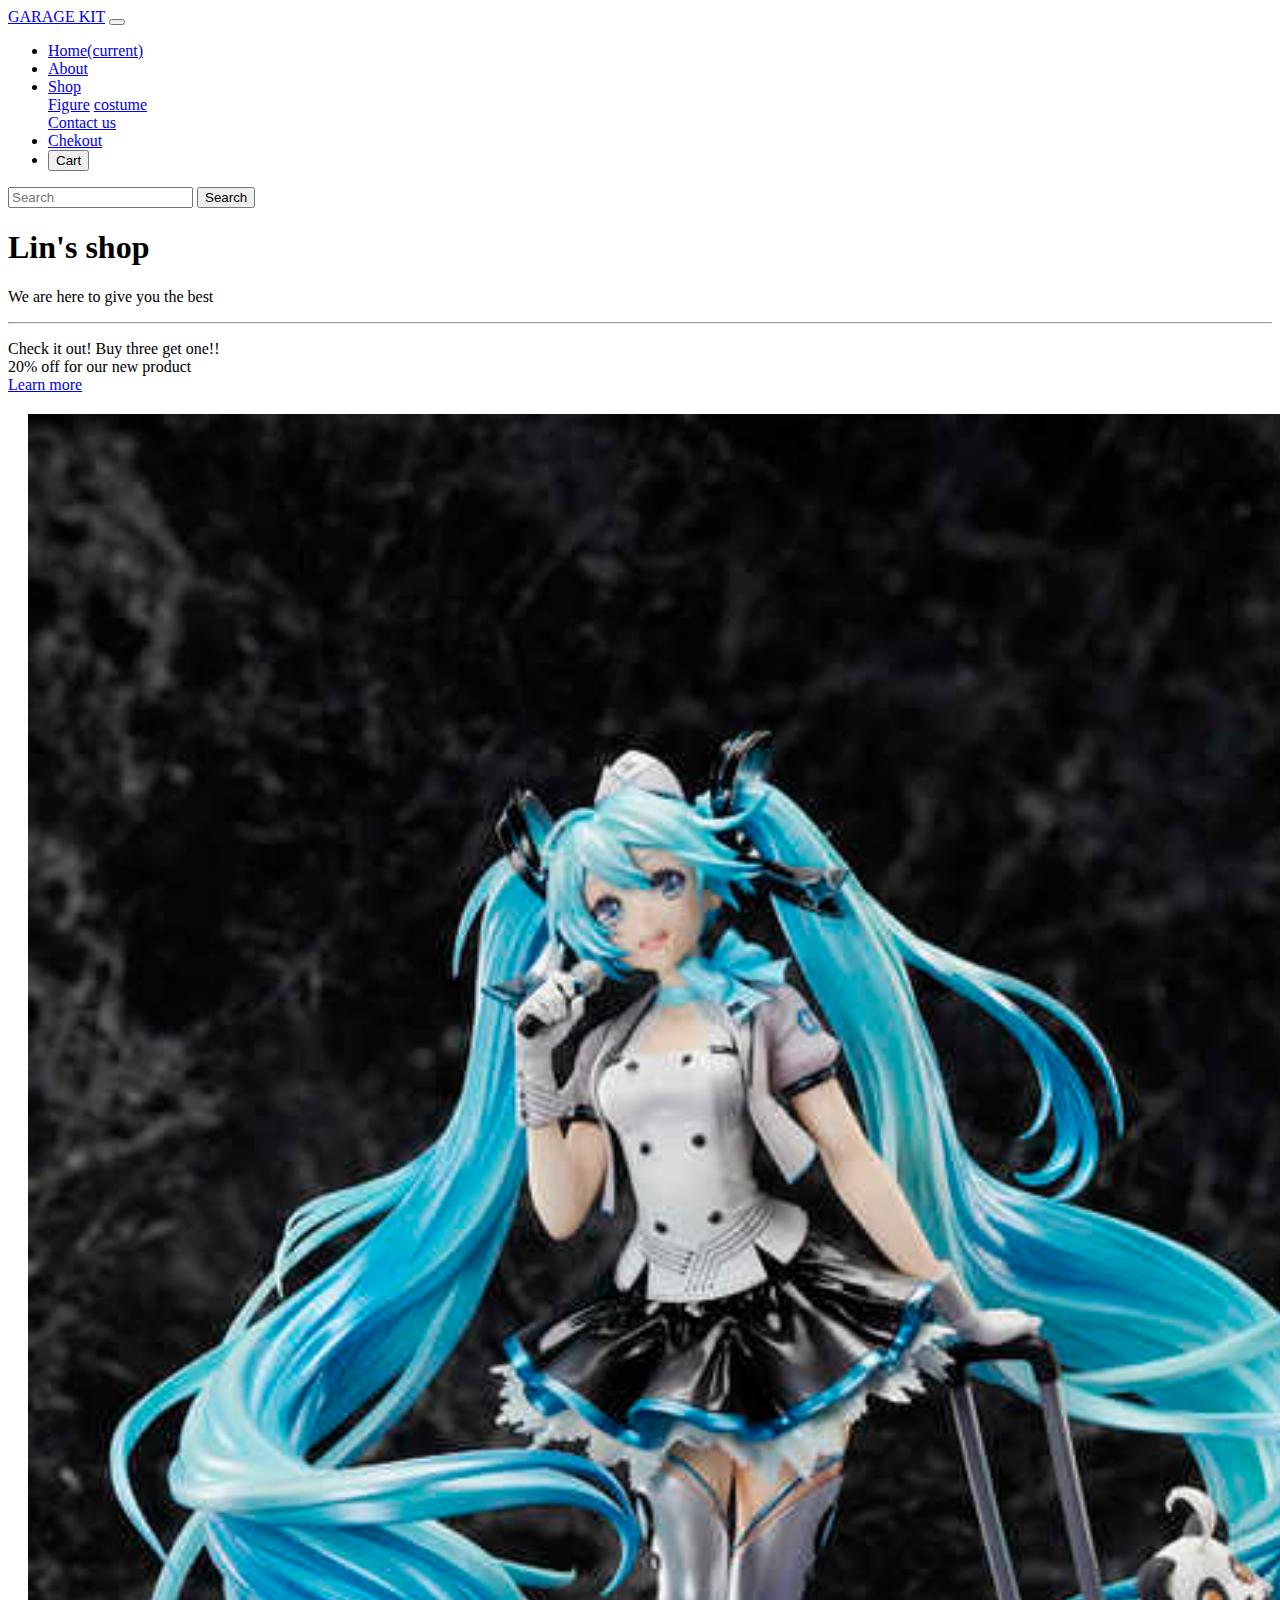
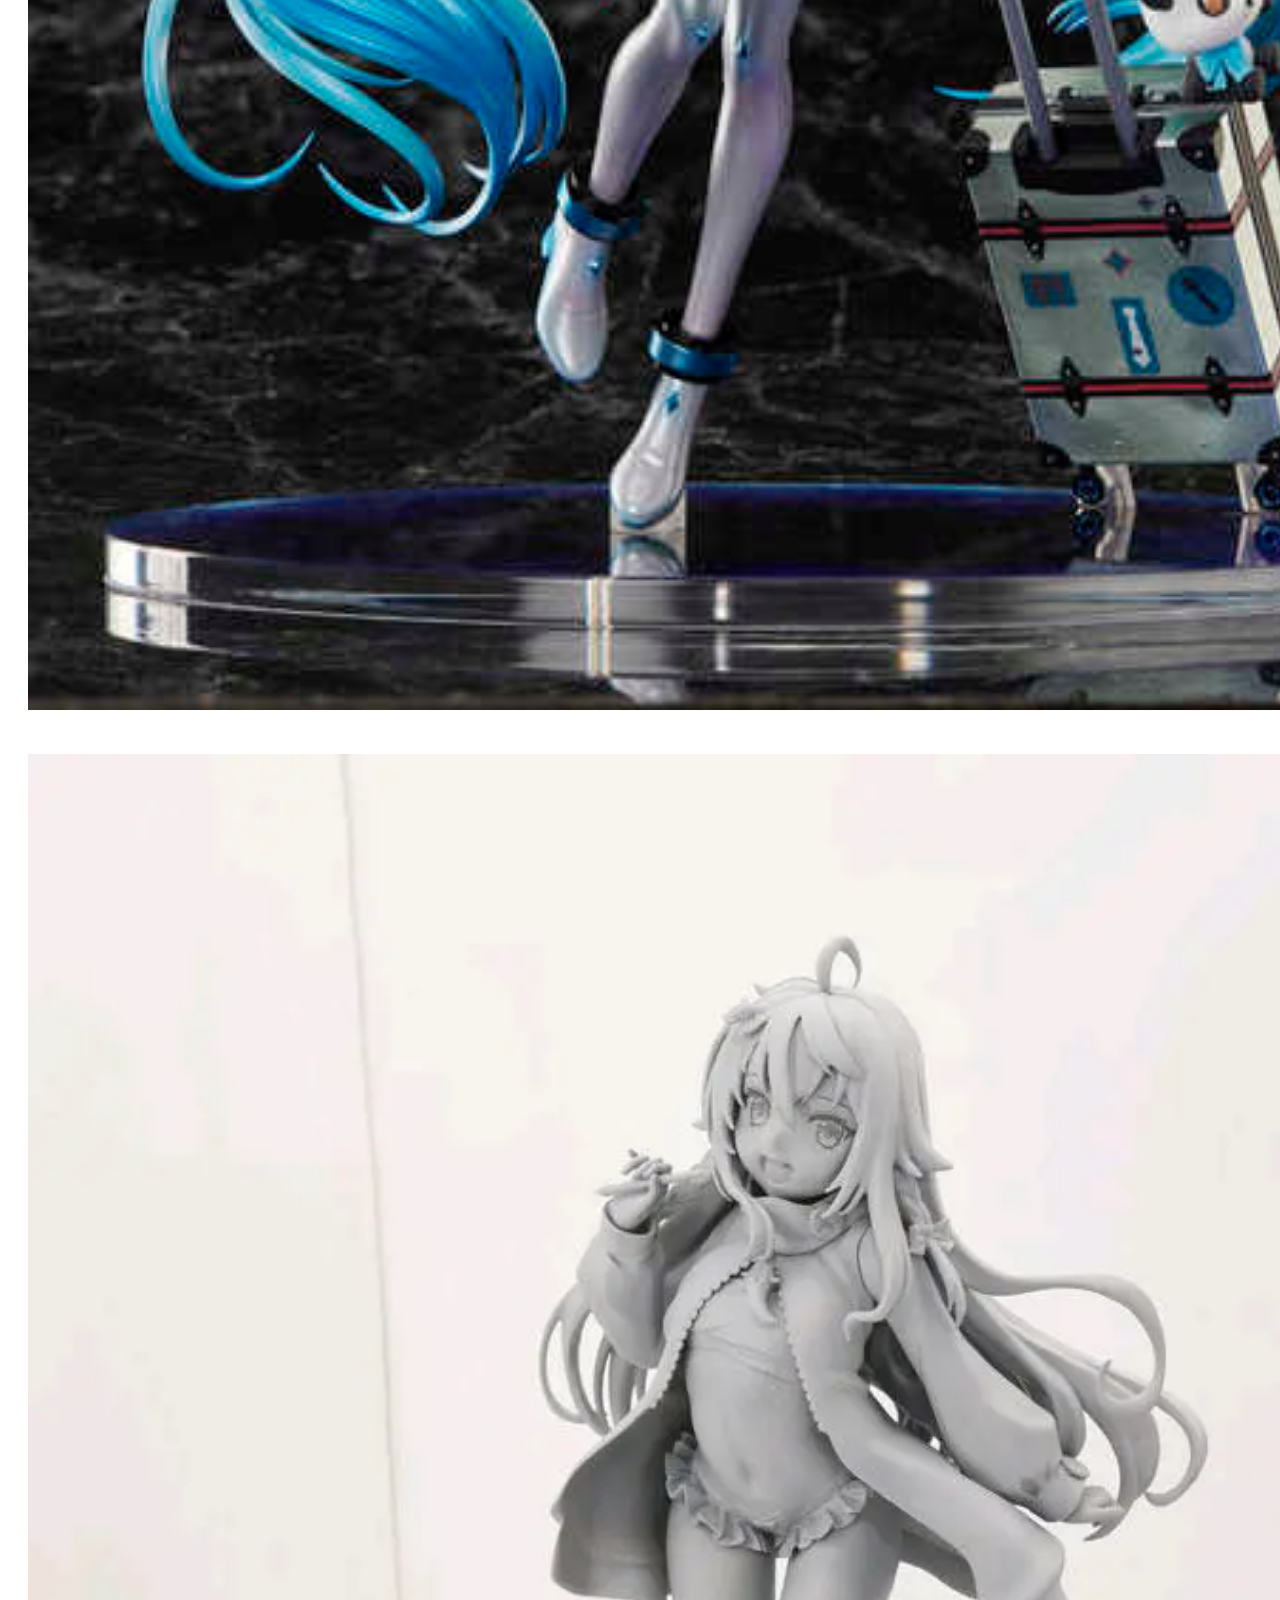
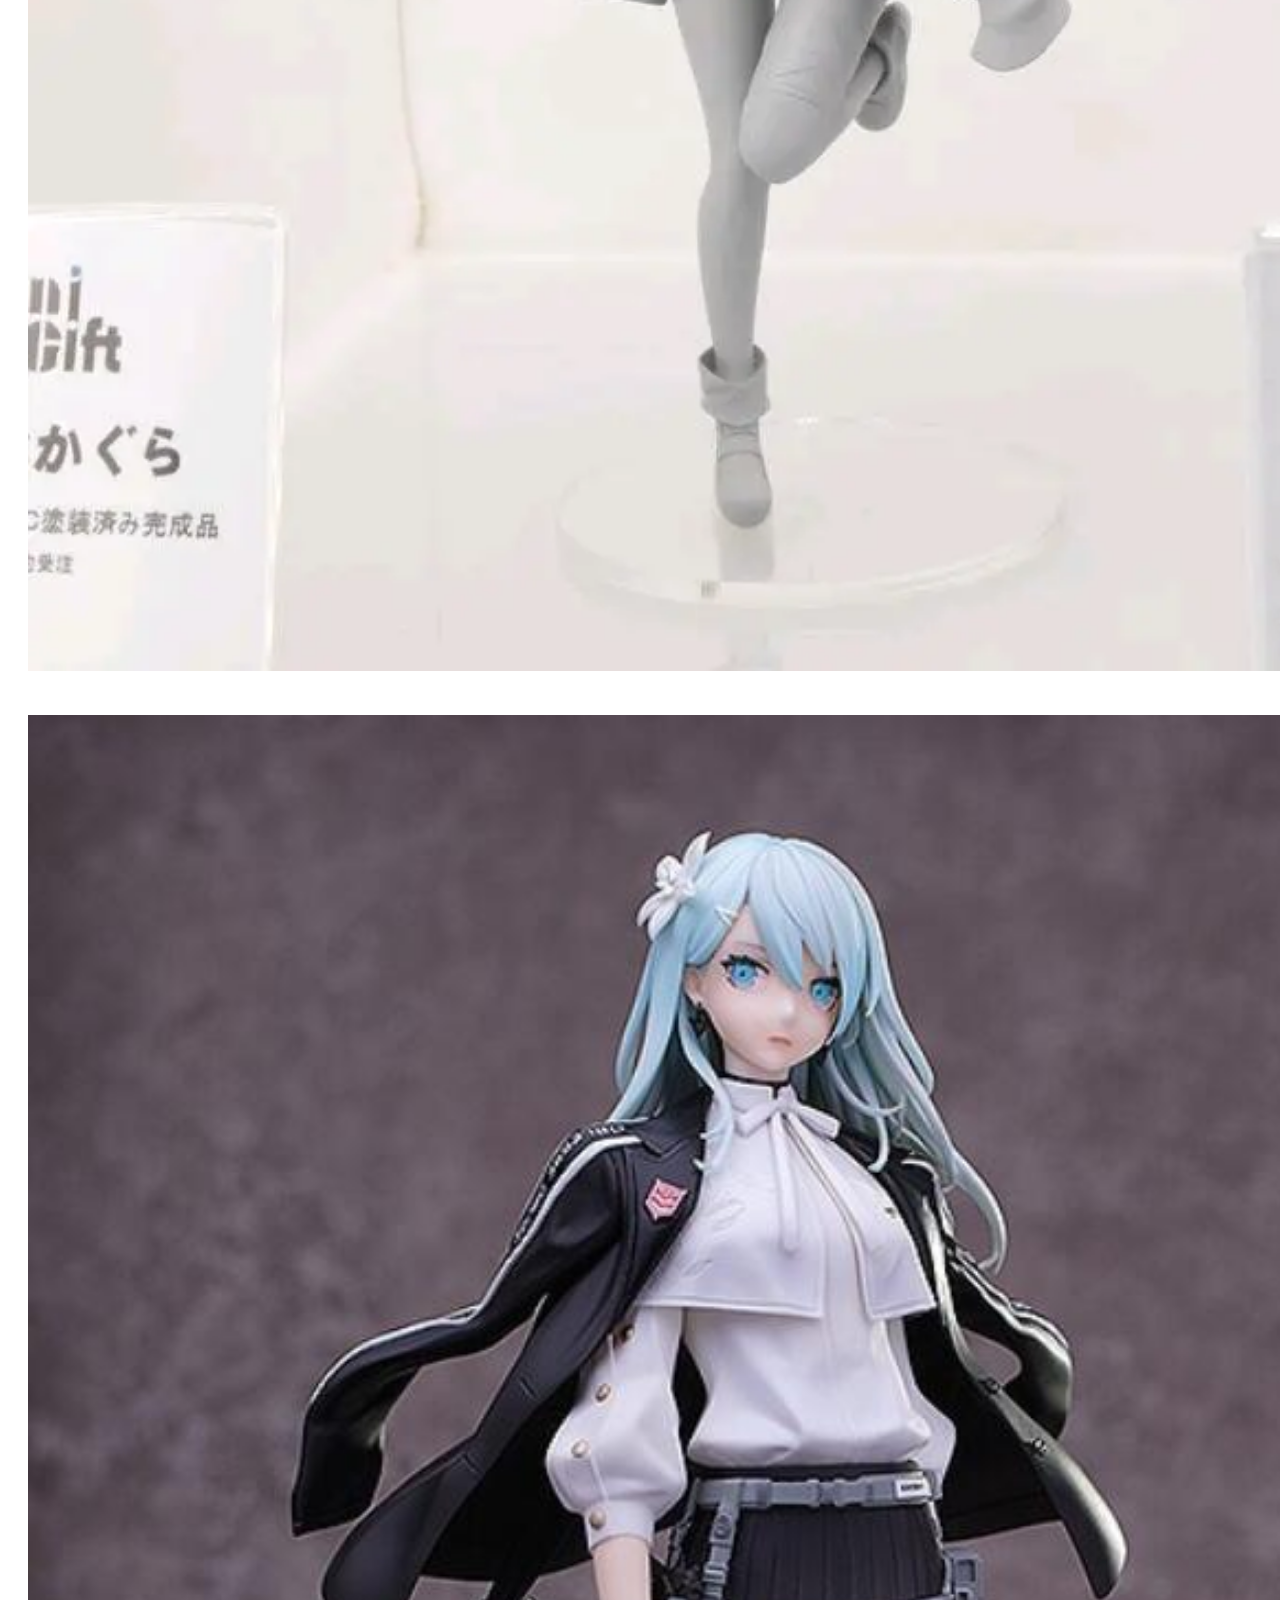
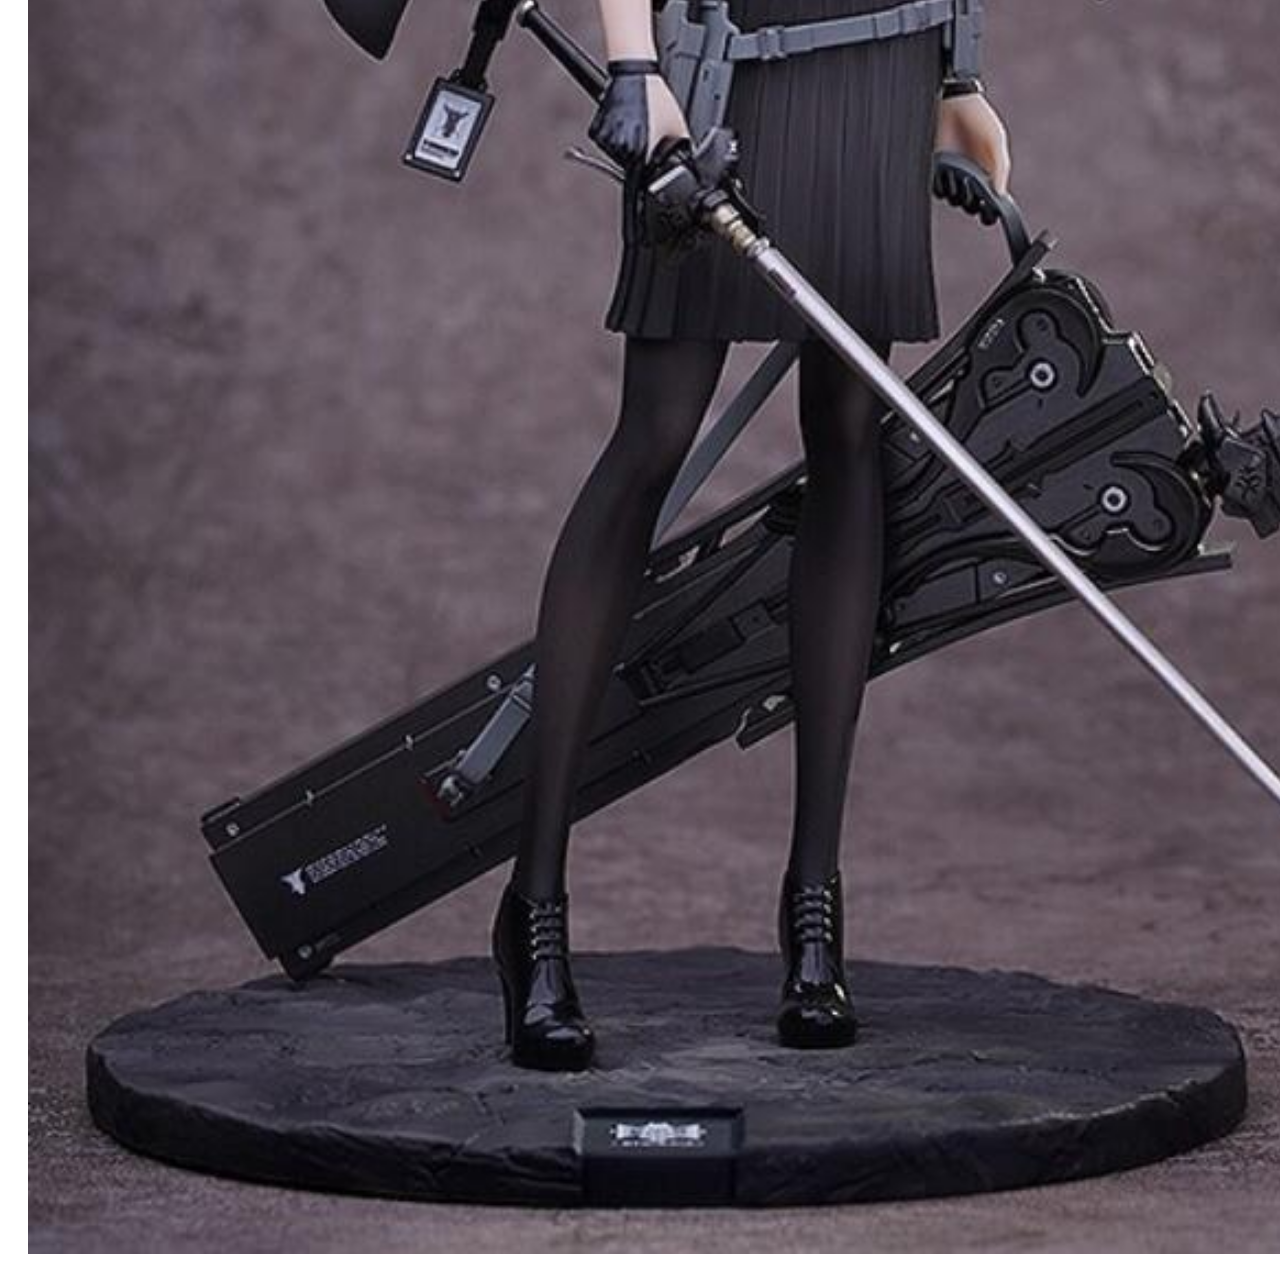
<file: index.html>
<!doctype html>
<html lang="en">
  <head>
    <!-- Required meta tags -->
    <meta charset="utf-8">
    <meta name="viewport" content="width=device-width, initial-scale=1, shrink-to-fit=no">

    <!-- Bootstrap CSS -->
    <link rel="stylesheet" href="https://cdn.jsdelivr.net/npm/bootstrap@4.6.0/dist/css/bootstrap.min.css" integrity="sha384-B0vP5xmATw1+K9KRQjQERJvTumQW0nPEzvF6L/Z6nronJ3oUOFUFpCjEUQouq2+l" crossorigin="anonymous">
    <link rel="stylesheet" href="css/style.css">
     
    <title>Project2</title>
  </head>
  <body>
     
    <nav class="navbar navbar-expand-lg navbar-dark bg-dark">
        <a class="navbar-brand" href="#">GARAGE KIT</a>
        <button class="navbar-toggler" type="button" data-toggle="collapse" data-target="#navbarSupportedContent" aria-controls="navbarSupportedContent" aria-expanded="false" aria-label="Toggle navigation">
          <span class="navbar-toggler-icon"></span>
        </button>
      
        <div class="collapse navbar-collapse" id="navbarSupportedContent">
          <ul class="navbar-nav mr-auto">
            <li class="nav-item active">
              <a class="nav-link" href="#">Home<span class="sr-only">(current)</span></a>
            </li>
            <li class="nav-item">
              <a class="nav-link" href="/about.html">About</a>
            </li>
            <li class="nav-item dropdown">
              <a class="nav-link dropdown-toggle" href="/shop.html" id="navbarDropdown" role="button" data-toggle="dropdown" aria-haspopup="true" aria-expanded="false">
                Shop
              </a>
              <div class="dropdown-menu" aria-labelledby="navbarDropdown">
                <a class="dropdown-item" href="/shop.html">Figure</a>
                <a class="dropdown-item" href="/shop.html">costume</a>
                
                <div class="dropdown-divider"></div>
                <a class="dropdown-item" href="#">Contact us</a>
              </div>
            </li>
      

            <li class="nav-item">
                <a class="nav-link" href="/checkout.html">Chekout</a>
              </li>

              <li class="nav-item">
                <button type="button" class="btn btn-danger">Cart</button>
            </li>
          </ul>
          <form class="form-inline my-2 my-lg-0">
            <input class="form-control mr-sm-2" type="search" placeholder="Search" aria-label="Search">
            <button class="btn btn-outline-success my-2 my-sm-0" type="submit">Search</button>
          </form>
        </div>
      </nav>


      <div class="jumbotron">
        <h1 class="display">Lin's shop</h1>
        <p class="lead">We are here to give you the best</p>
        <hr class="my-4">
        <p></p>
        <div class="alert alert-danger" role="alert">
          Check it out! Buy three get one!!
          </div>

          <div class="alert alert-success" role="alert">
            20% off for our new product
            </div>
        <a class="btn btn-primary btn-lg" href="#" role="button">Learn more</a>
        
        
      </div> 

      <div class="container">
        <div class="row">
          <div class="col-lg-4">
            <img src="/figure/miku.jpg" alt="miku">
          </div>
          <div class="col-lg-4">
            <img src="/figure/nana.webp" alt="nana">
          </div>
          <div class="col-lg-4">
            <img src="/figure/sword.jpg" alt="sword">
          </div>
        </div>
      </div>

    
    
     


    <!-- Optional JavaScript; choose one of the two! -->

    <!-- Option 1: jQuery and Bootstrap Bundle (includes Popper) -->
    <script src="https://code.jquery.com/jquery-3.5.1.slim.min.js" integrity="sha384-DfXdz2htPH0lsSSs5nCTpuj/zy4C+OGpamoFVy38MVBnE+IbbVYUew+OrCXaRkfj" crossorigin="anonymous"></script>
    <script src="https://cdn.jsdelivr.net/npm/bootstrap@4.6.0/dist/js/bootstrap.bundle.min.js" integrity="sha384-Piv4xVNRyMGpqkS2by6br4gNJ7DXjqk09RmUpJ8jgGtD7zP9yug3goQfGII0yAns" crossorigin="anonymous"></script>

    <!-- Option 2: Separate Popper and Bootstrap JS -->
    <!--
    <script src="https://code.jquery.com/jquery-3.5.1.slim.min.js" integrity="sha384-DfXdz2htPH0lsSSs5nCTpuj/zy4C+OGpamoFVy38MVBnE+IbbVYUew+OrCXaRkfj" crossorigin="anonymous"></script>
    <script src="https://cdn.jsdelivr.net/npm/popper.js@1.16.1/dist/umd/popper.min.js" integrity="sha384-9/reFTGAW83EW2RDu2S0VKaIzap3H66lZH81PoYlFhbGU+6BZp6G7niu735Sk7lN" crossorigin="anonymous"></script>
    <script src="https://cdn.jsdelivr.net/npm/bootstrap@4.6.0/dist/js/bootstrap.min.js" integrity="sha384-+YQ4JLhjyBLPDQt//I+STsc9iw4uQqACwlvpslubQzn4u2UU2UFM80nGisd026JF" crossorigin="anonymous"></script>
    -->
  </body>
</html>
</file>
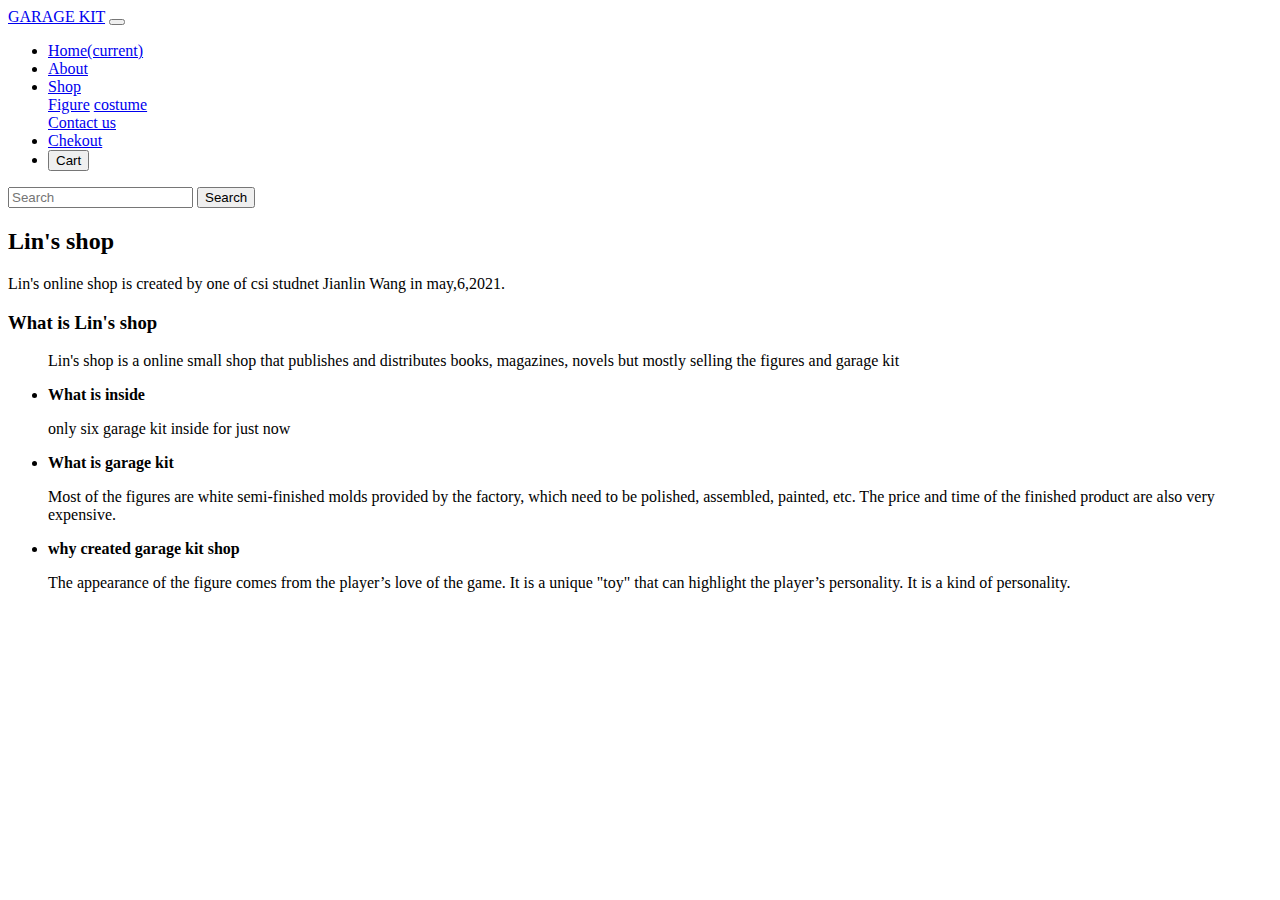
<file: about.html>
<!doctype html>
<html lang="en">
  <head>
    <!-- Required meta tags -->
    <meta charset="utf-8">
    <meta name="viewport" content="width=device-width, initial-scale=1, shrink-to-fit=no">

    <!-- Bootstrap CSS -->
    <link rel="stylesheet" href="https://cdn.jsdelivr.net/npm/bootstrap@4.6.0/dist/css/bootstrap.min.css" integrity="sha384-B0vP5xmATw1+K9KRQjQERJvTumQW0nPEzvF6L/Z6nronJ3oUOFUFpCjEUQouq2+l" crossorigin="anonymous">
    <link rel="stylesheet" href="css/style.css">
     
    <title>Project2</title>
  </head>
  <body>
     
    <nav class="navbar navbar-expand-lg navbar-dark bg-dark">
      <a class="navbar-brand" href="#">GARAGE KIT</a>
      <button class="navbar-toggler" type="button" data-toggle="collapse" data-target="#navbarSupportedContent" aria-controls="navbarSupportedContent" aria-expanded="false" aria-label="Toggle navigation">
        <span class="navbar-toggler-icon"></span>
      </button>
    
      <div class="collapse navbar-collapse" id="navbarSupportedContent">
        <ul class="navbar-nav mr-auto">
          <li class="nav-item active">
            <a class="nav-link" href="index.html">Home<span class="sr-only">(current)</span></a>
          </li>
          <li class="nav-item">
            <a class="nav-link" href="#">About</a>
          </li>
          <li class="nav-item dropdown">
            <a class="nav-link dropdown-toggle" href="/shop.html" id="navbarDropdown" role="button" data-toggle="dropdown" aria-haspopup="true" aria-expanded="false">
              Shop
            </a>
            <div class="dropdown-menu" aria-labelledby="navbarDropdown">
              <a class="dropdown-item" href="/shop.html">Figure</a>
              <a class="dropdown-item" href="/shop.html">costume</a>
              
              <div class="dropdown-divider"></div>
              <a class="dropdown-item" href="#">Contact us</a>
            </div>
          </li>
    

          <li class="nav-item">
              <a class="nav-link" href="/checkout.html">Chekout</a>
            </li>

            <li class="nav-item">
              <button type="button" class="btn btn-danger">Cart</button>
          </li>
        </ul>
        <form class="form-inline my-2 my-lg-0">
          <input class="form-control mr-sm-2" type="search" placeholder="Search" aria-label="Search">
          <button class="btn btn-outline-success my-2 my-sm-0" type="submit">Search</button>
        </form>
      </div>
    </nav>

      <h2>Lin's shop</h2>
      <p>
          Lin's online shop is created by one of csi studnet Jianlin Wang in may,6,2021. 
      </p>
  
  
     <h3>What is Lin's shop </h3>   
      <ul>
        <p>Lin's shop is a online small shop that publishes and distributes books, magazines, novels but mostly selling the figures and garage kit </p>
      
       <li><strong>What is inside</strong></li>
       <p>only six garage kit inside for just now</p>

       <li><strong>What is garage kit</strong></li>
       <p>Most of the figures are white semi-finished molds provided by the factory, which need to be polished, assembled, painted, etc. The price and time of the finished product are also very expensive.</p>

       <li><strong>why created garage kit shop</strong></li>
       <p>The appearance of the figure comes from the player’s love of the game. It is a unique "toy" that can highlight the player’s personality. It is a kind of personality.</p>
       </ul>


  <!-- Optional JavaScript; choose one of the two! -->

    <!-- Option 1: jQuery and Bootstrap Bundle (includes Popper) -->
    <script src="https://code.jquery.com/jquery-3.5.1.slim.min.js" integrity="sha384-DfXdz2htPH0lsSSs5nCTpuj/zy4C+OGpamoFVy38MVBnE+IbbVYUew+OrCXaRkfj" crossorigin="anonymous"></script>
    <script src="https://cdn.jsdelivr.net/npm/bootstrap@4.6.0/dist/js/bootstrap.bundle.min.js" integrity="sha384-Piv4xVNRyMGpqkS2by6br4gNJ7DXjqk09RmUpJ8jgGtD7zP9yug3goQfGII0yAns" crossorigin="anonymous"></script>

    <!-- Option 2: Separate Popper and Bootstrap JS -->
    <!--
    <script src="https://code.jquery.com/jquery-3.5.1.slim.min.js" integrity="sha384-DfXdz2htPH0lsSSs5nCTpuj/zy4C+OGpamoFVy38MVBnE+IbbVYUew+OrCXaRkfj" crossorigin="anonymous"></script>
    <script src="https://cdn.jsdelivr.net/npm/popper.js@1.16.1/dist/umd/popper.min.js" integrity="sha384-9/reFTGAW83EW2RDu2S0VKaIzap3H66lZH81PoYlFhbGU+6BZp6G7niu735Sk7lN" crossorigin="anonymous"></script>
    <script src="https://cdn.jsdelivr.net/npm/bootstrap@4.6.0/dist/js/bootstrap.min.js" integrity="sha384-+YQ4JLhjyBLPDQt//I+STsc9iw4uQqACwlvpslubQzn4u2UU2UFM80nGisd026JF" crossorigin="anonymous"></script>
    -->
  </body>
</html>
</file>
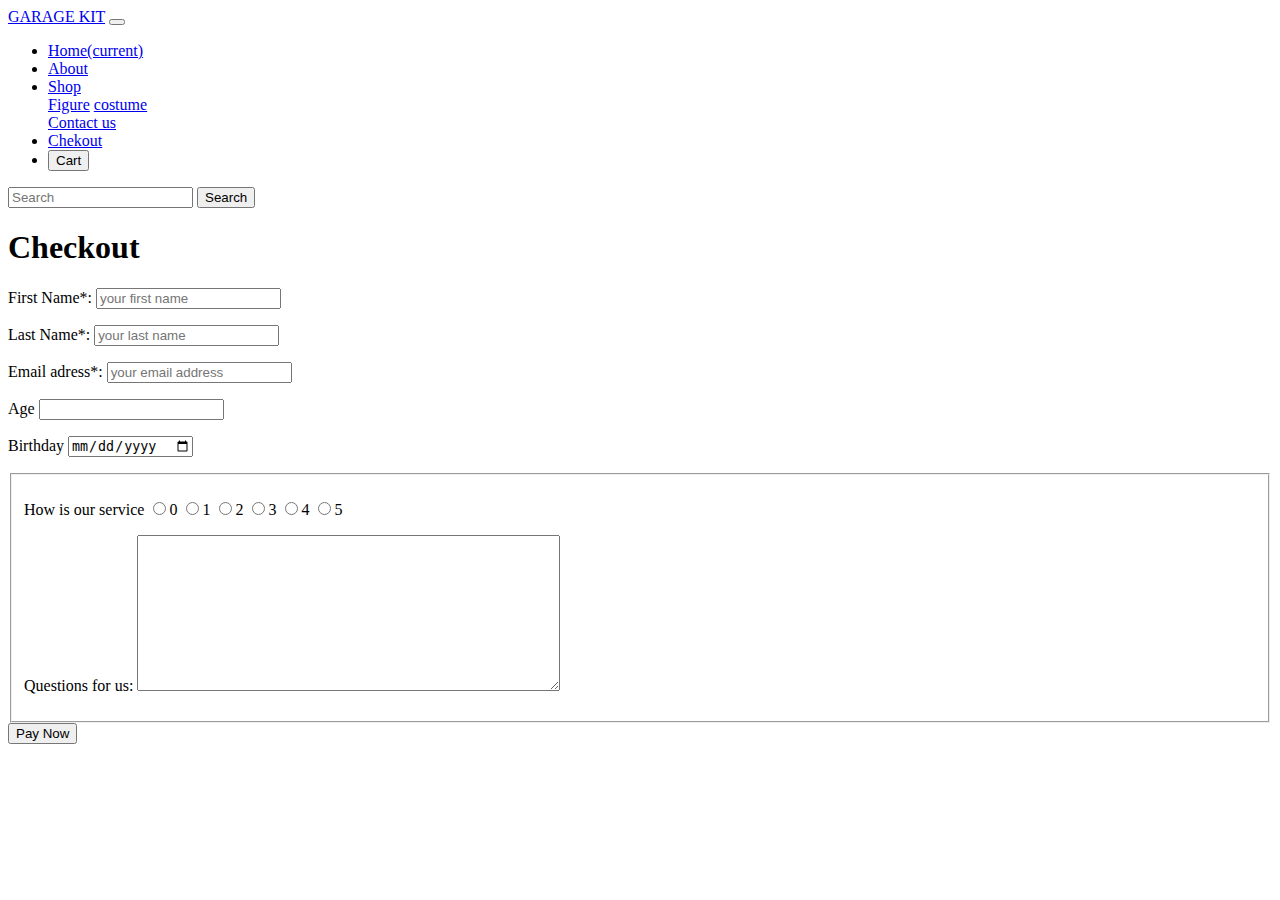
<file: checkout.html>
<!doctype html>
<html lang="en">
  <head>
    <!-- Required meta tags -->
    <meta charset="utf-8">
    <meta name="viewport" content="width=device-width, initial-scale=1, shrink-to-fit=no">

    <!-- Bootstrap CSS -->
    <link rel="stylesheet" href="https://cdn.jsdelivr.net/npm/bootstrap@4.6.0/dist/css/bootstrap.min.css" integrity="sha384-B0vP5xmATw1+K9KRQjQERJvTumQW0nPEzvF6L/Z6nronJ3oUOFUFpCjEUQouq2+l" crossorigin="anonymous">
    <link rel="stylesheet" href="css/style.css">
     
    <title>Project2</title>
  </head>
  <body>
     
    <nav class="navbar navbar-expand-lg navbar-dark bg-dark">
        <a class="navbar-brand" href="#">GARAGE KIT</a>
        <button class="navbar-toggler" type="button" data-toggle="collapse" data-target="#navbarSupportedContent" aria-controls="navbarSupportedContent" aria-expanded="false" aria-label="Toggle navigation">
          <span class="navbar-toggler-icon"></span>
        </button>
      
        <div class="collapse navbar-collapse" id="navbarSupportedContent">
          <ul class="navbar-nav mr-auto">
            <li class="nav-item active">
              <a class="nav-link" href="index.html">Home<span class="sr-only">(current)</span></a>
            </li>
            <li class="nav-item">
              <a class="nav-link" href="/about.html">About</a>
            </li>
            <li class="nav-item dropdown">
              <a class="nav-link dropdown-toggle" href="/shop.html" id="navbarDropdown" role="button" data-toggle="dropdown" aria-haspopup="true" aria-expanded="false">
                Shop
              </a>
              <div class="dropdown-menu" aria-labelledby="navbarDropdown">
                <a class="dropdown-item" href="/shop.html">Figure</a>
                <a class="dropdown-item" href="/shop.html">costume</a>
                
                <div class="dropdown-divider"></div>
                <a class="dropdown-item" href="/shop.html">Contact us</a>
              </div>
            </li>
        

            <li class="nav-item">
                <a class="nav-link" href="#">Chekout</a>
              </li>
              <li class="nav-item">
                <button type="button" class="btn btn-danger">Cart</button>
            </li>
          </ul>
          <form class="form-inline my-2 my-lg-0">
            <input class="form-control mr-sm-2" type="search" placeholder="Search" aria-label="Search">
            <button class="btn btn-outline-success my-2 my-sm-0" type="submit">Search</button>
          </form>
        </div>
      </nav>


        <h1>Checkout</h1>
      <form method="GET">
        <label for="firstName">First Name*:</label>
         <input type="text" name="firstName" id="firstName" required placeholder="your first name"> 

         <p>
         <label for="lastName">Last Name*:</label>
         <input type="text" name="lastName" id="lastName" required placeholder="your last name">
        </p>

        <p>
         <label for="email">Email adress*:</label>
         <input id="email" name="email" type="email" required placeholder="your email address">
        </p>

        <p>
            <lable for="age">Age</lable>
            <input id="age" name="age" type="number">
        </p>

        <p>
             <label for="birthday">Birthday</label>
             <input type="date" name="birthday" id="birthday">
        </p>


        <fieldset>
            <br>
            <label>How is our service</label>
            <input type="radio" name="0" id="0"><lable for="0">0</lable>
            <input type="radio" name="1" id="1"><lable for="1">1</lable>
            <input type="radio" name="2" id="2"><lable for="2">2</lable>
            <input type="radio" name="3" id="3"><lable for="3">3</lable>
            <input type="radio" name="4" id="4"><lable for="4">4</lable>
            <input type="radio" name="5" id="5"><lable for="5">5</lable>

            <p>
                <label for="question">Questions for us:</label>
                <textarea id="question" name="question" cols="50" rows="10"></textarea>
          </p>
          
        </fieldset>
        <button type="button" class="btn btn-danger">Pay Now</button>
      </form>
   




 <!-- Optional JavaScript; choose one of the two! -->

    <!-- Option 1: jQuery and Bootstrap Bundle (includes Popper) -->
    <script src="https://code.jquery.com/jquery-3.5.1.slim.min.js" integrity="sha384-DfXdz2htPH0lsSSs5nCTpuj/zy4C+OGpamoFVy38MVBnE+IbbVYUew+OrCXaRkfj" crossorigin="anonymous"></script>
    <script src="https://cdn.jsdelivr.net/npm/bootstrap@4.6.0/dist/js/bootstrap.bundle.min.js" integrity="sha384-Piv4xVNRyMGpqkS2by6br4gNJ7DXjqk09RmUpJ8jgGtD7zP9yug3goQfGII0yAns" crossorigin="anonymous"></script>

    <!-- Option 2: Separate Popper and Bootstrap JS -->
    <!--
    <script src="https://code.jquery.com/jquery-3.5.1.slim.min.js" integrity="sha384-DfXdz2htPH0lsSSs5nCTpuj/zy4C+OGpamoFVy38MVBnE+IbbVYUew+OrCXaRkfj" crossorigin="anonymous"></script>
    <script src="https://cdn.jsdelivr.net/npm/popper.js@1.16.1/dist/umd/popper.min.js" integrity="sha384-9/reFTGAW83EW2RDu2S0VKaIzap3H66lZH81PoYlFhbGU+6BZp6G7niu735Sk7lN" crossorigin="anonymous"></script>
    <script src="https://cdn.jsdelivr.net/npm/bootstrap@4.6.0/dist/js/bootstrap.min.js" integrity="sha384-+YQ4JLhjyBLPDQt//I+STsc9iw4uQqACwlvpslubQzn4u2UU2UFM80nGisd026JF" crossorigin="anonymous"></script>
    -->
  </body>
</html>
</file>
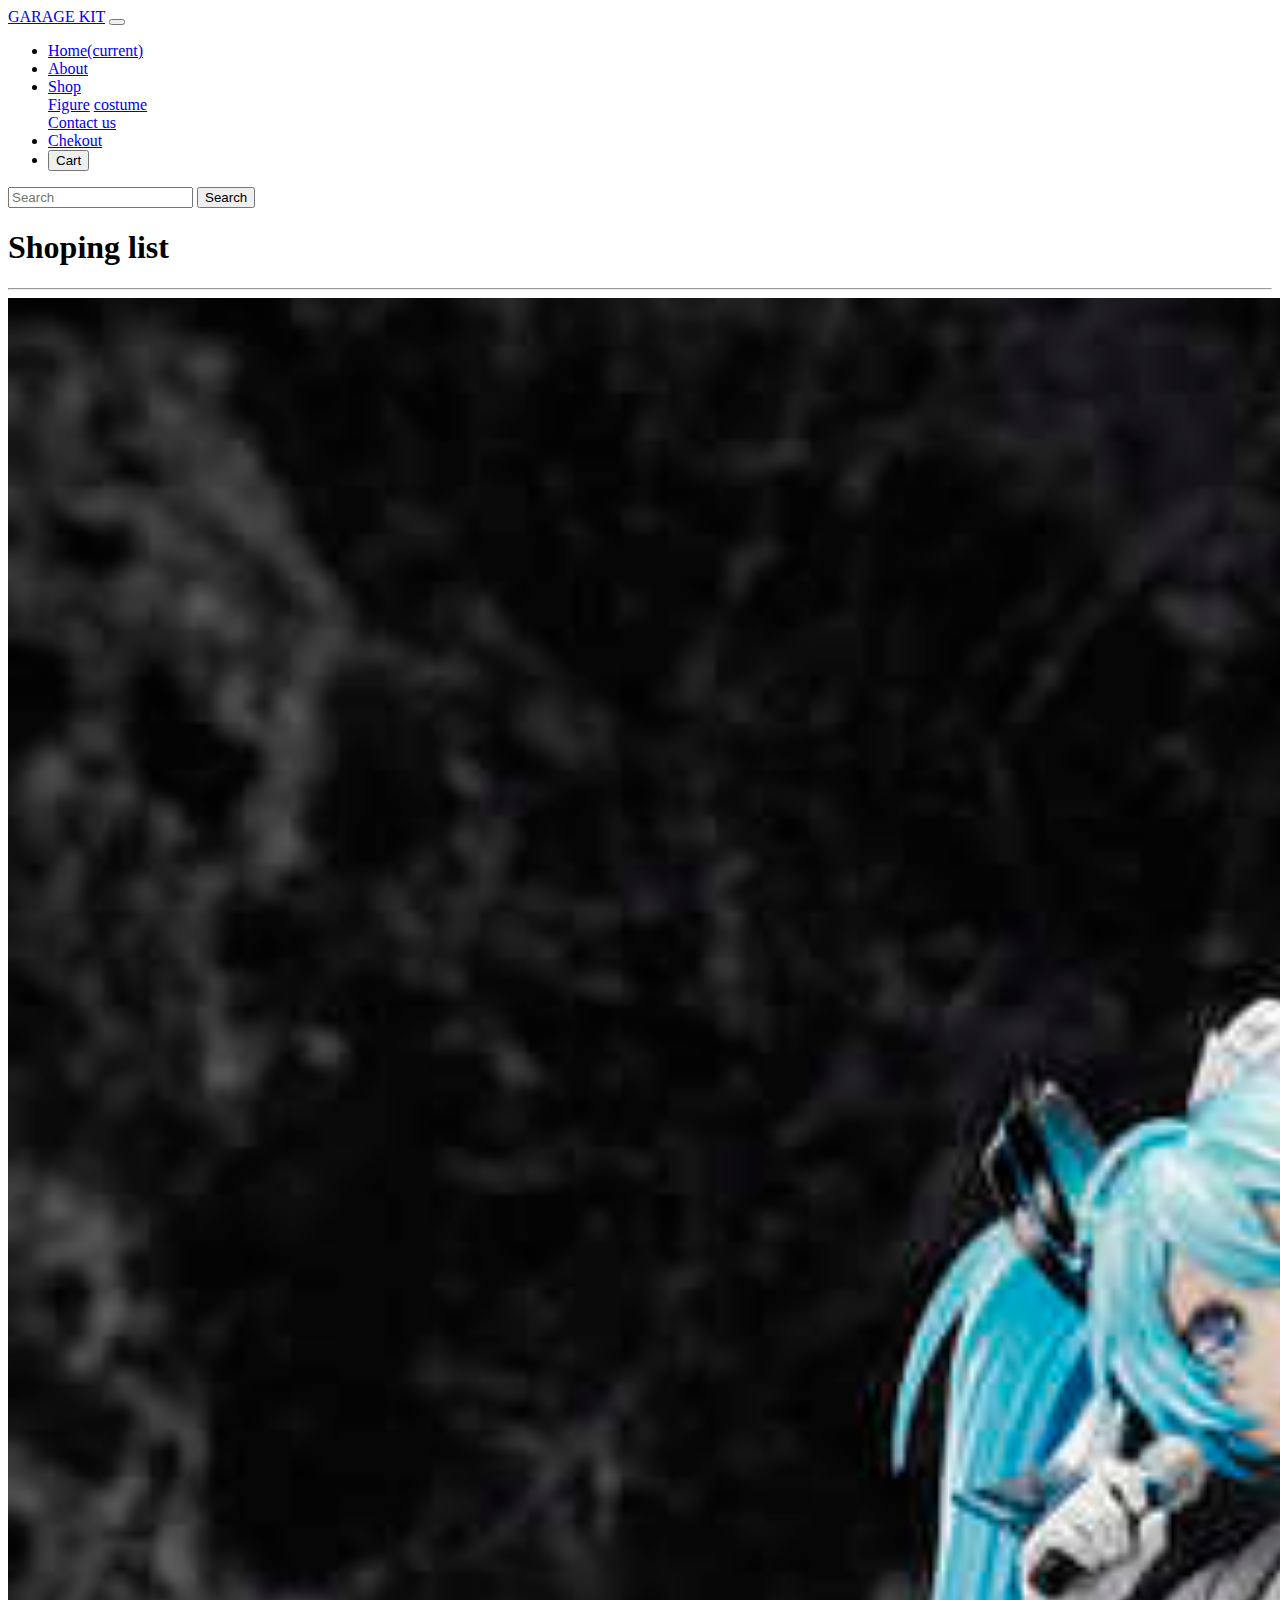
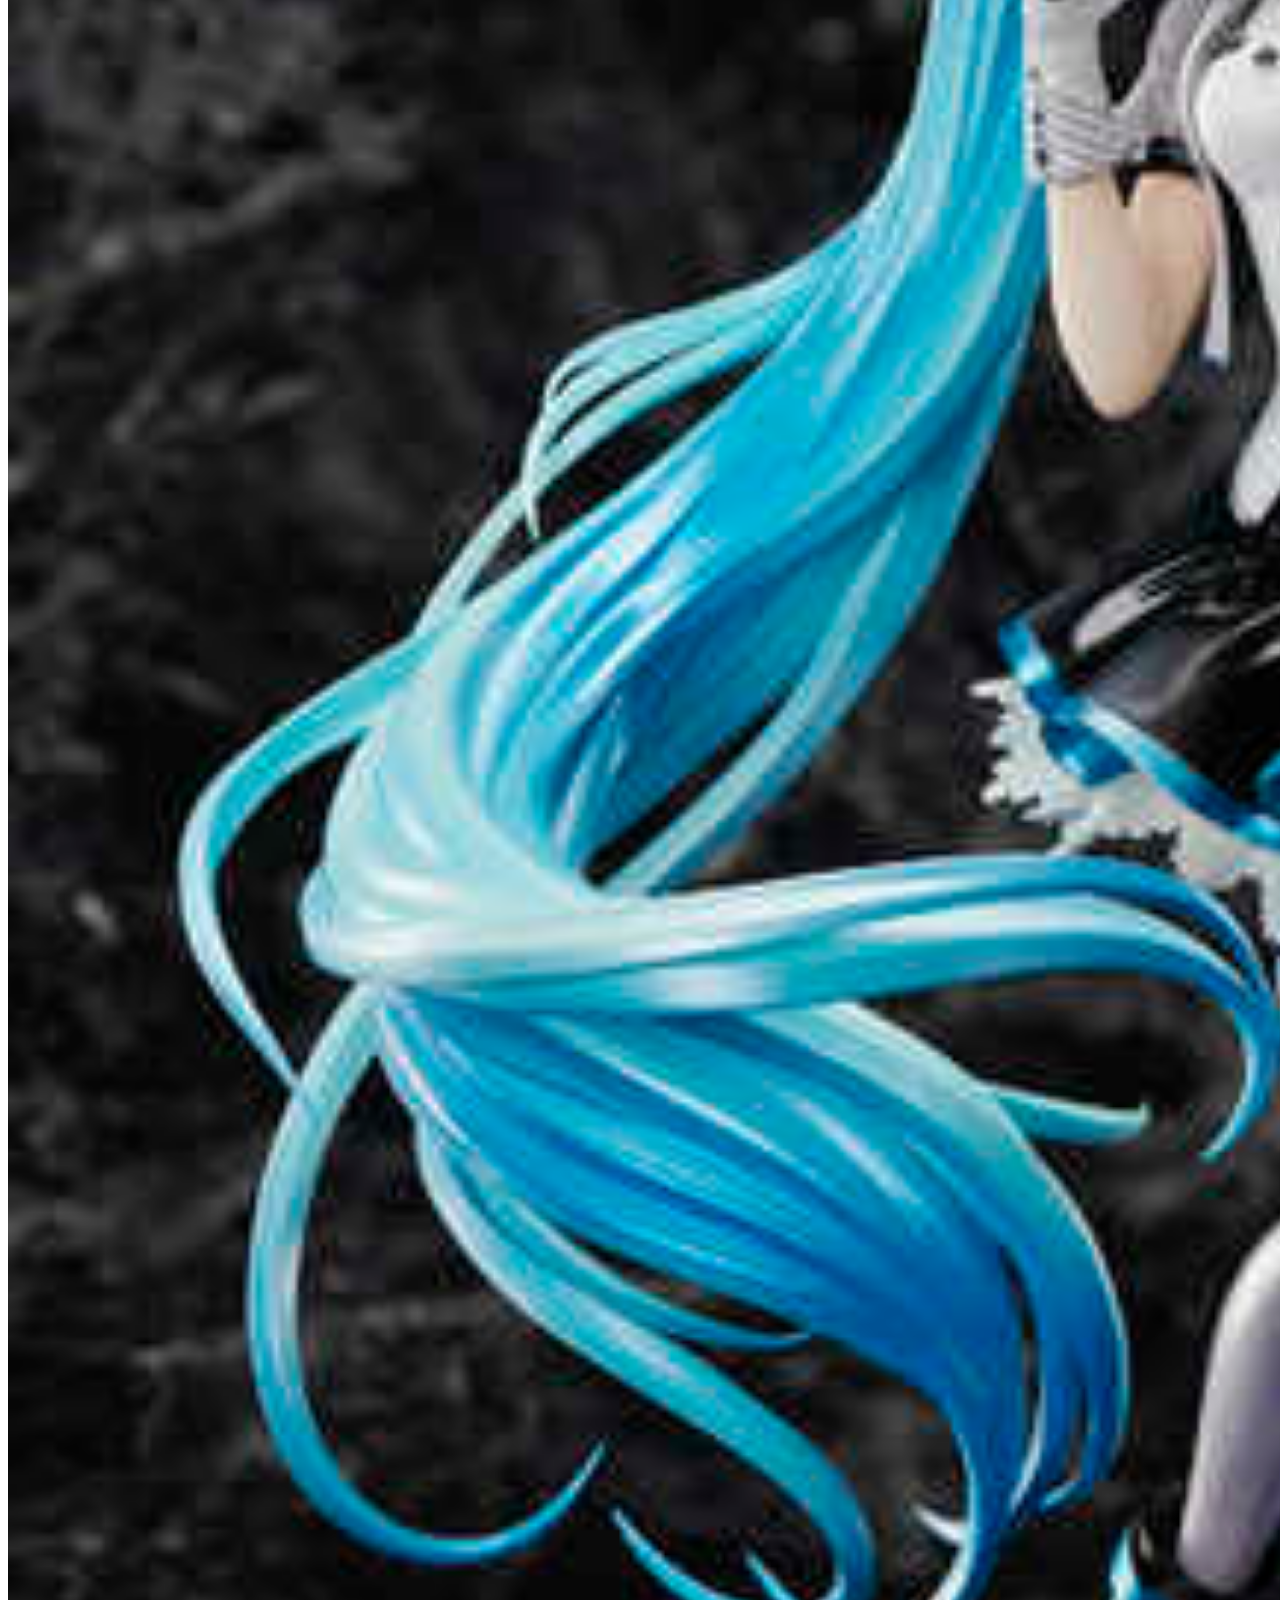
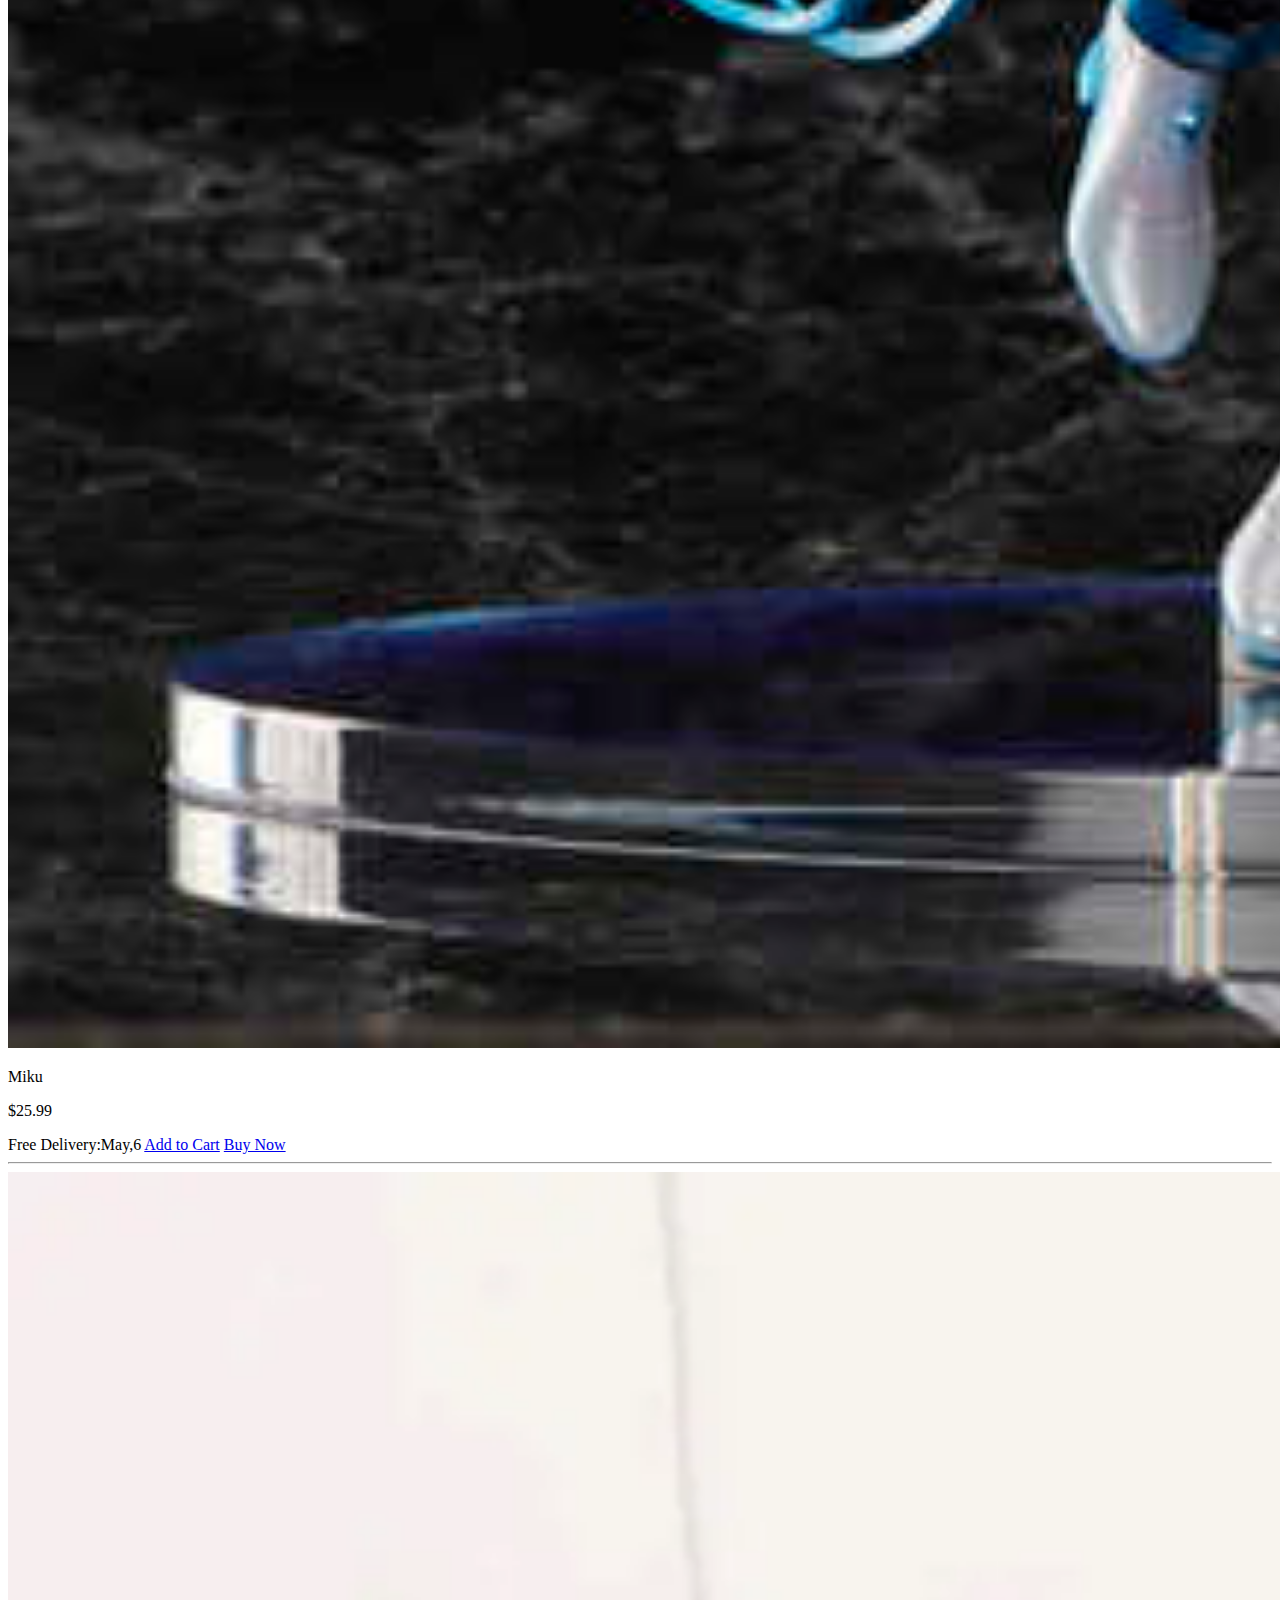
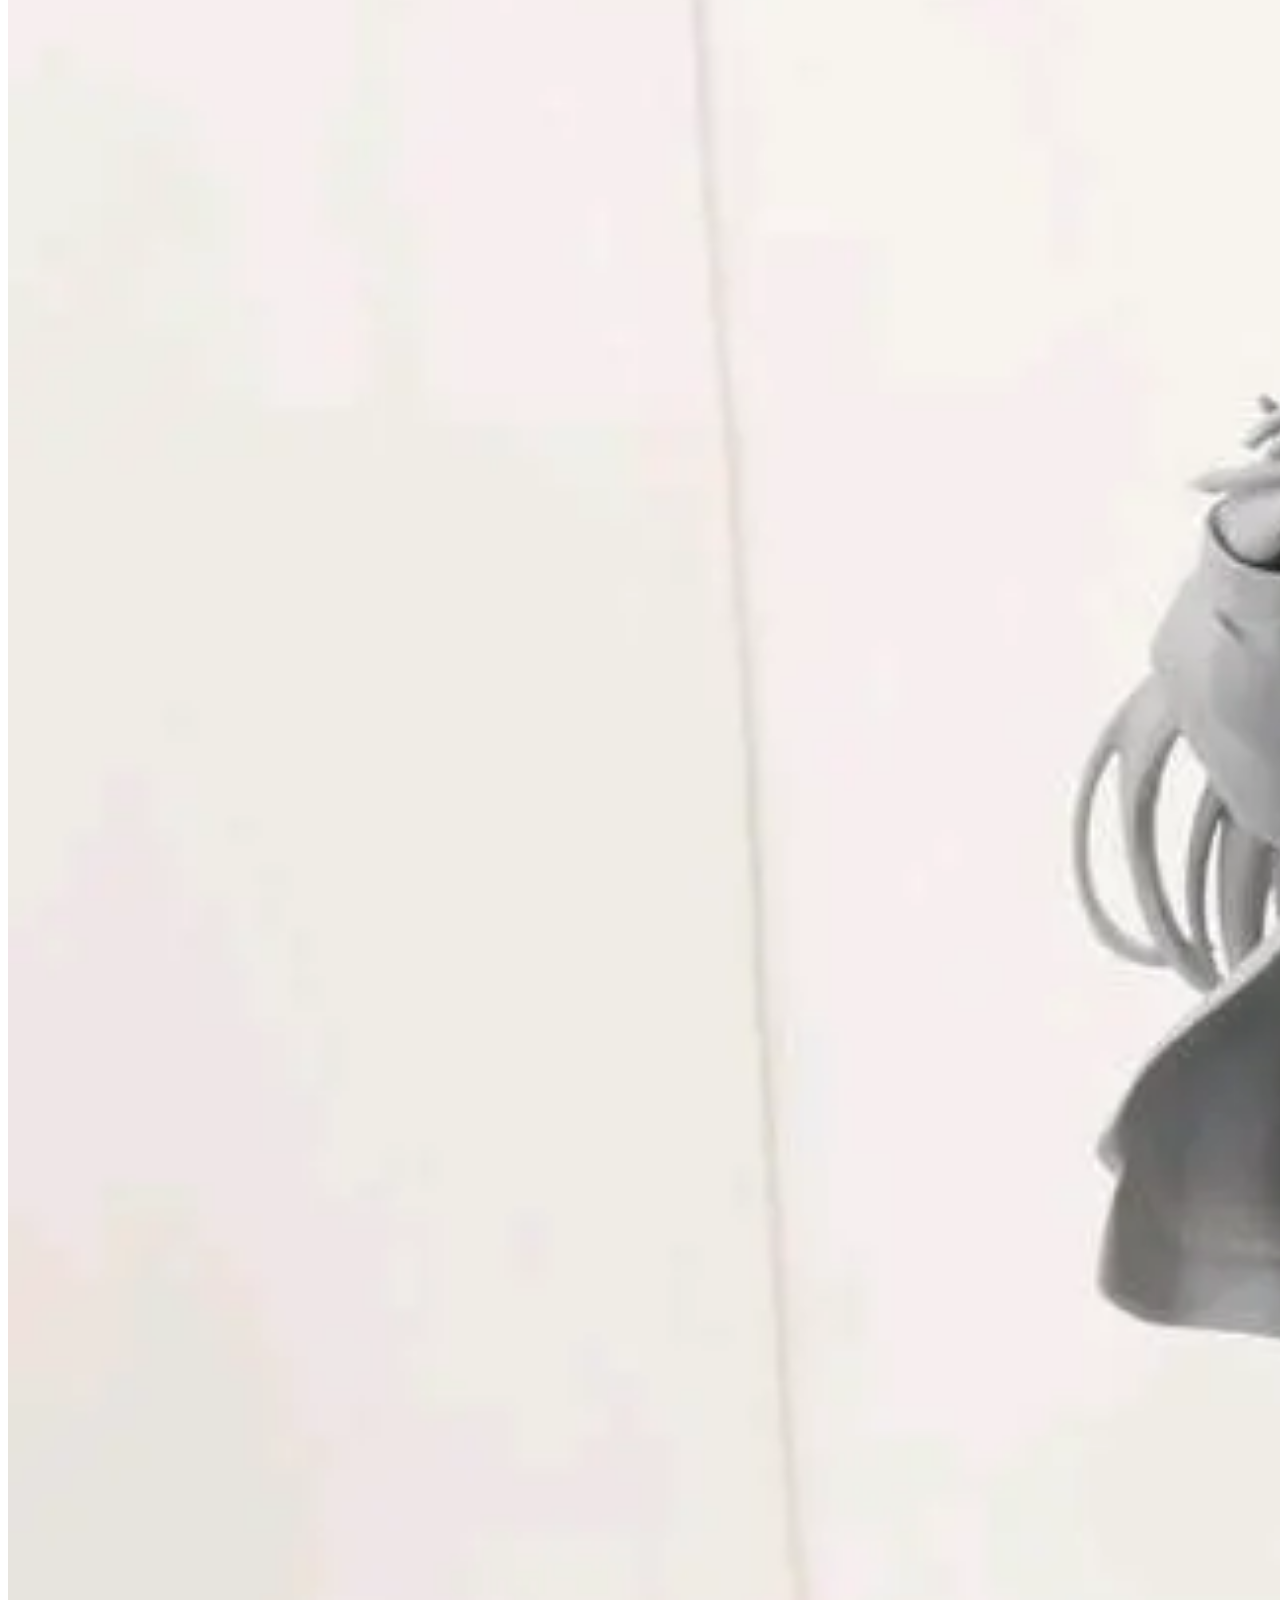
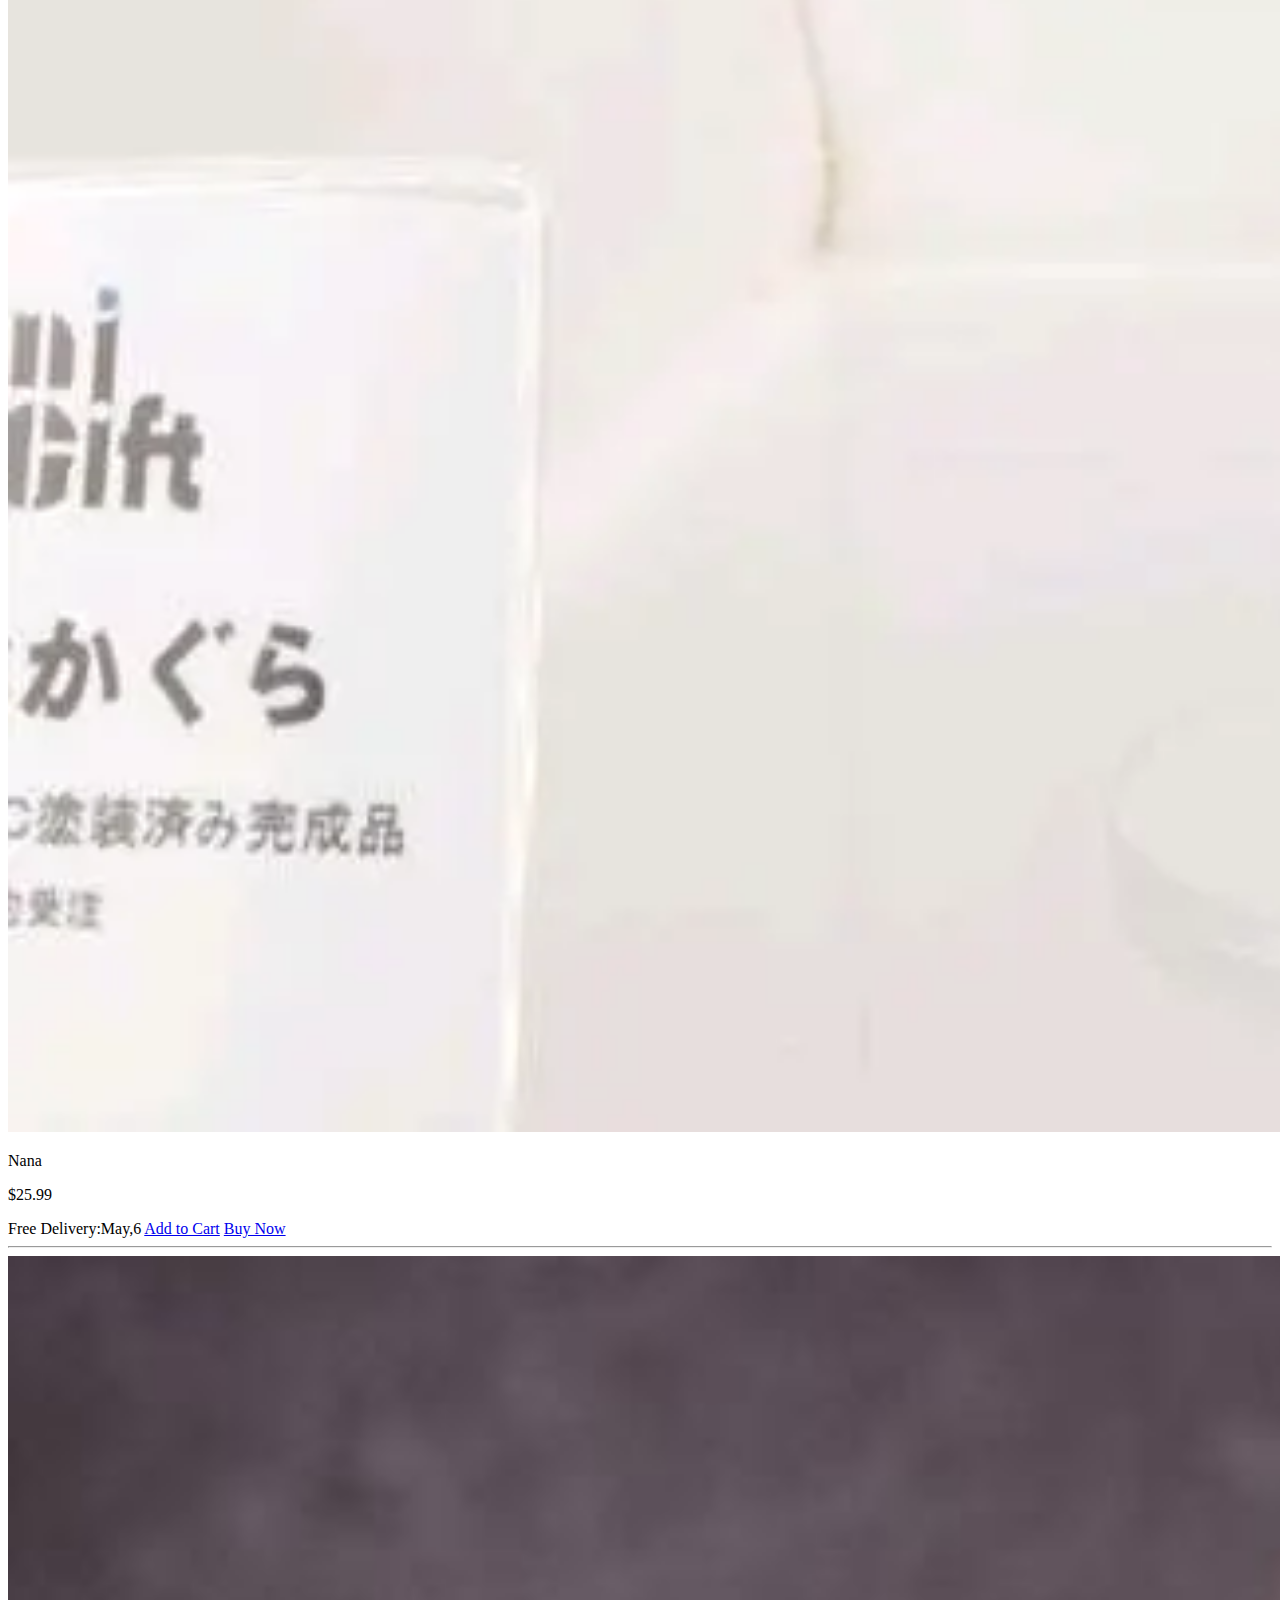
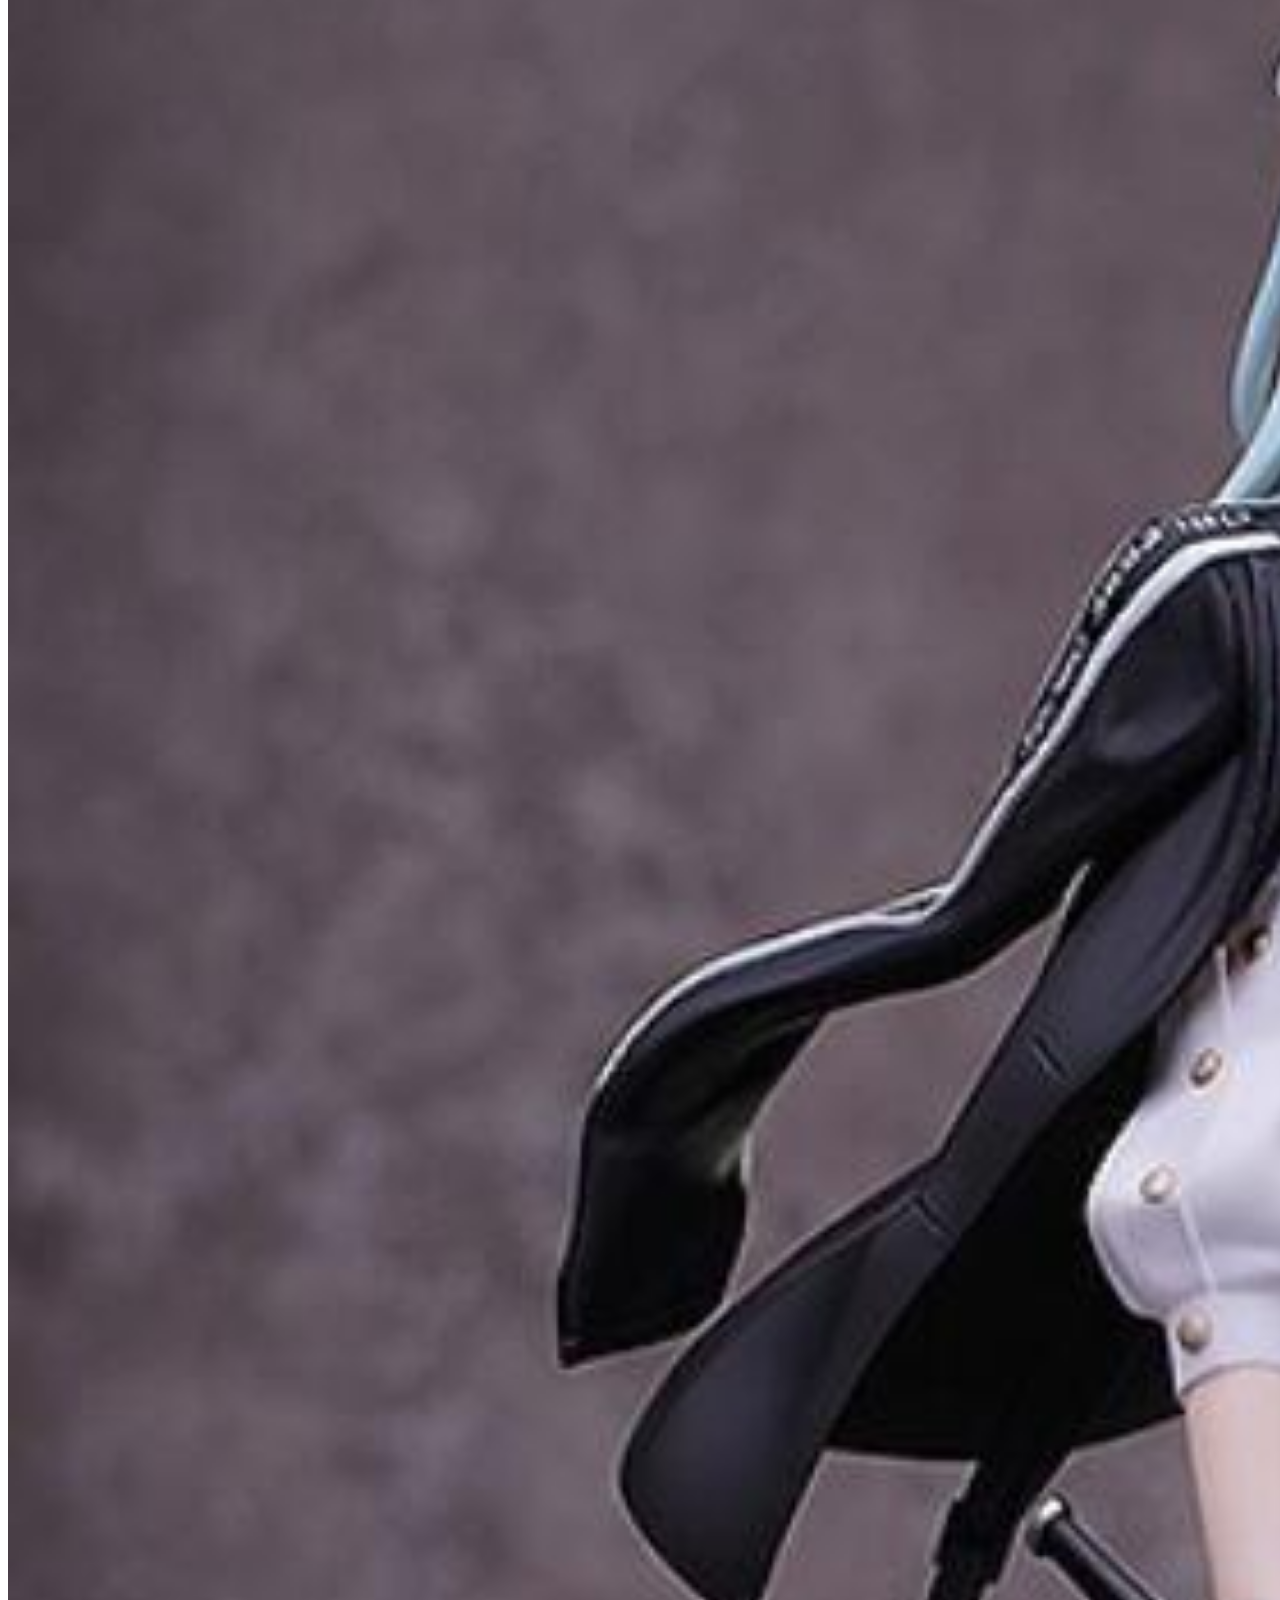
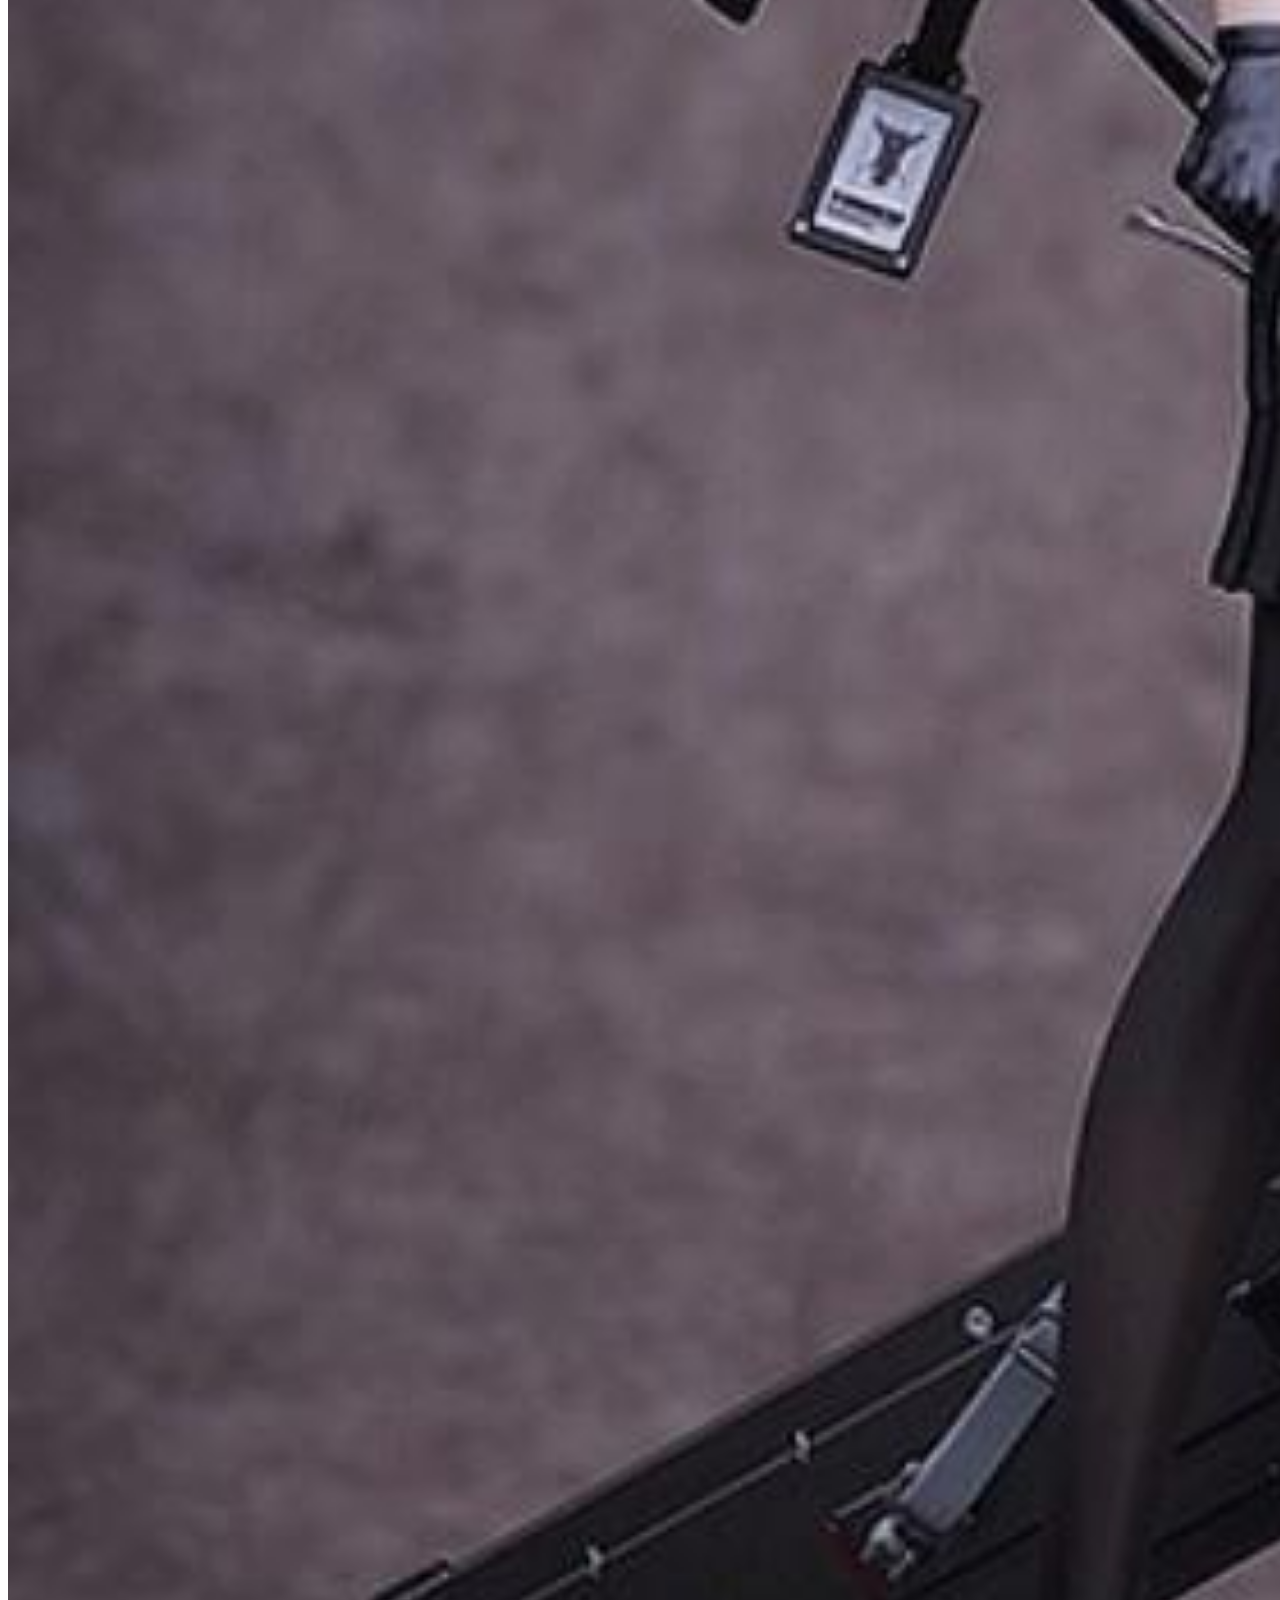
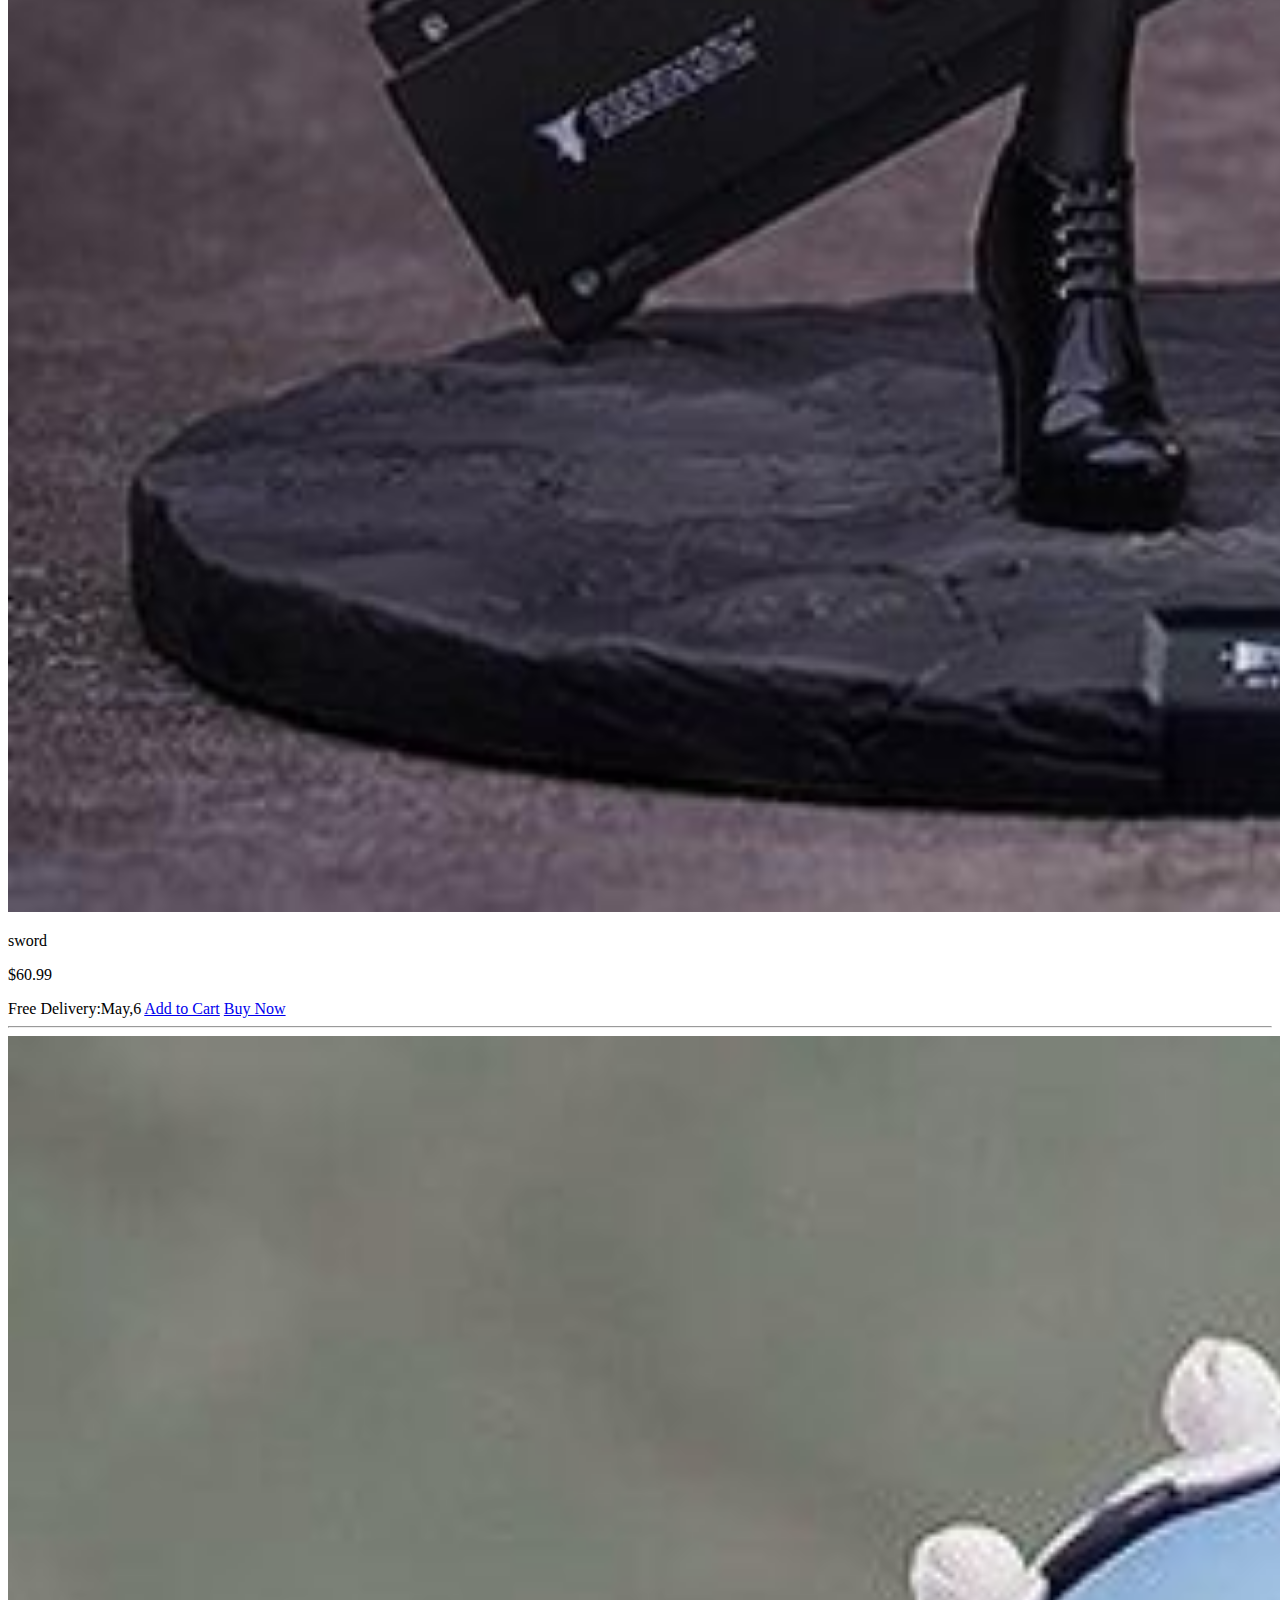
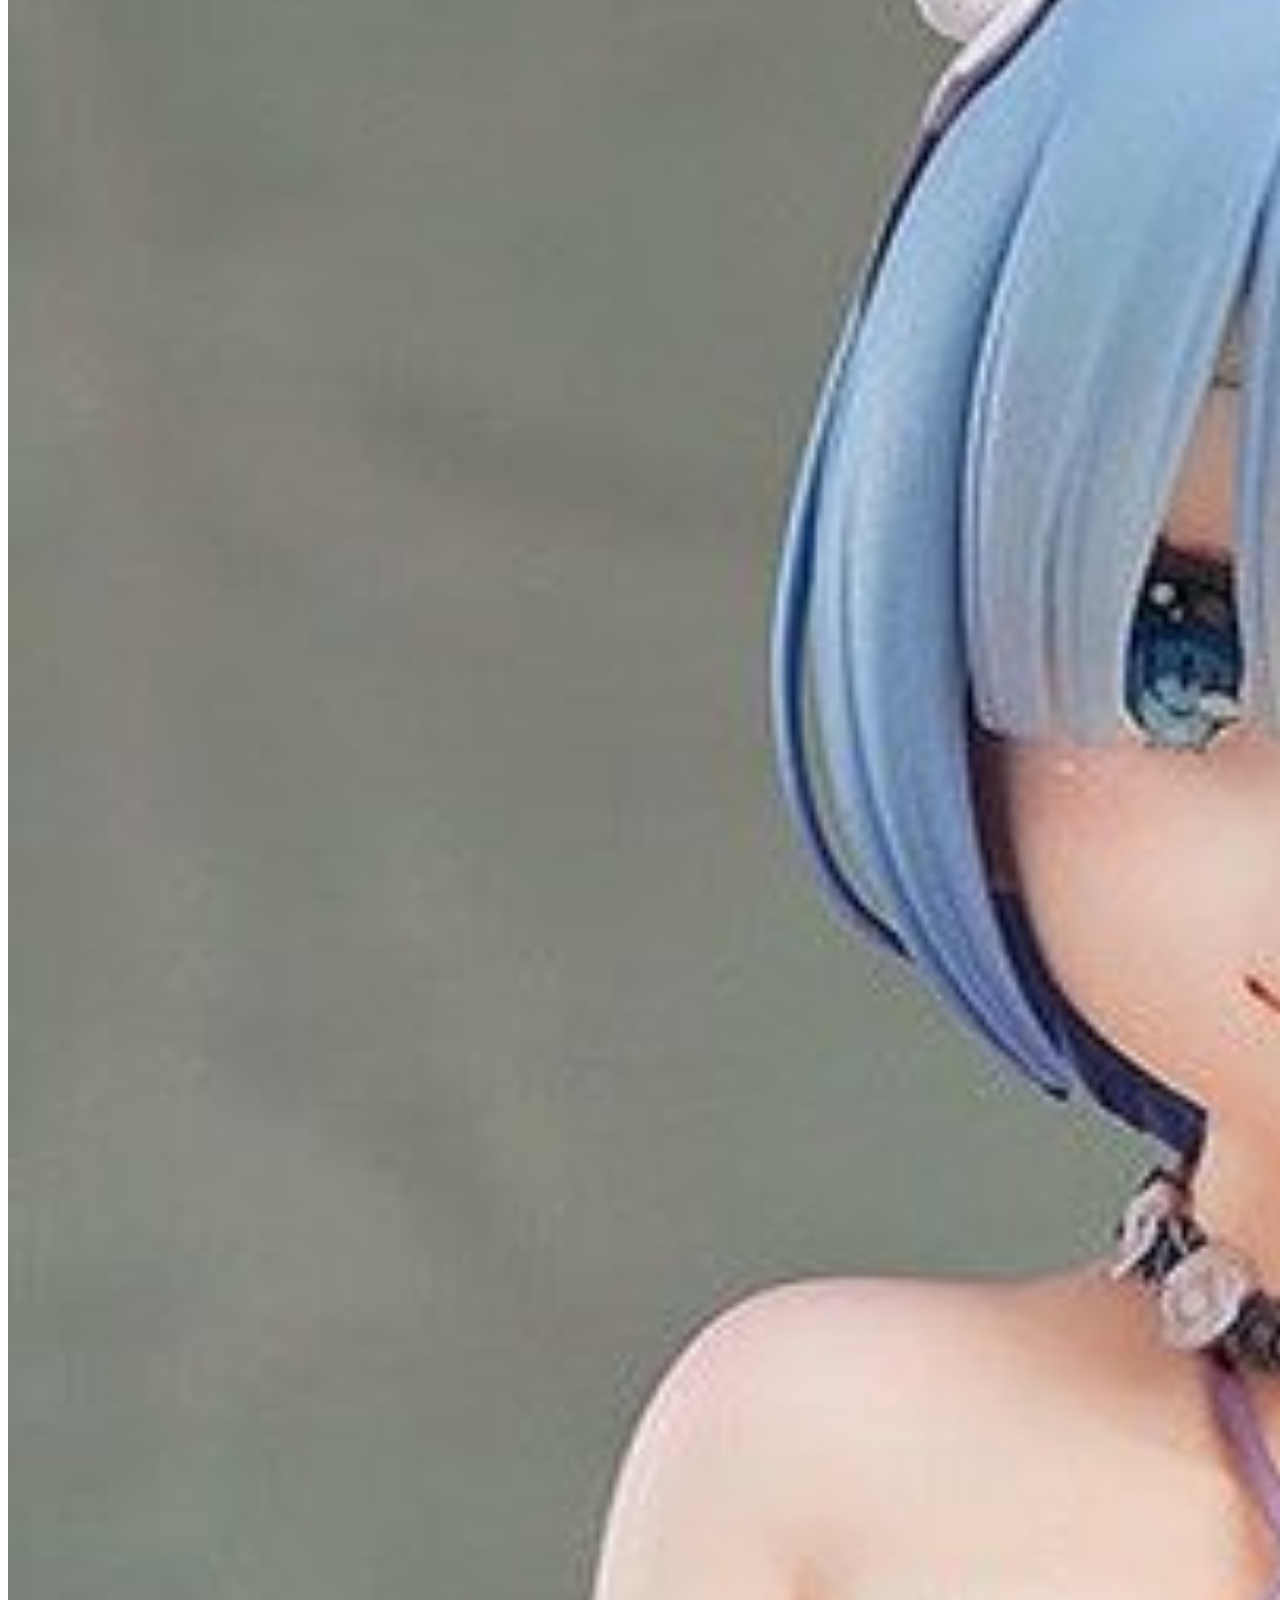
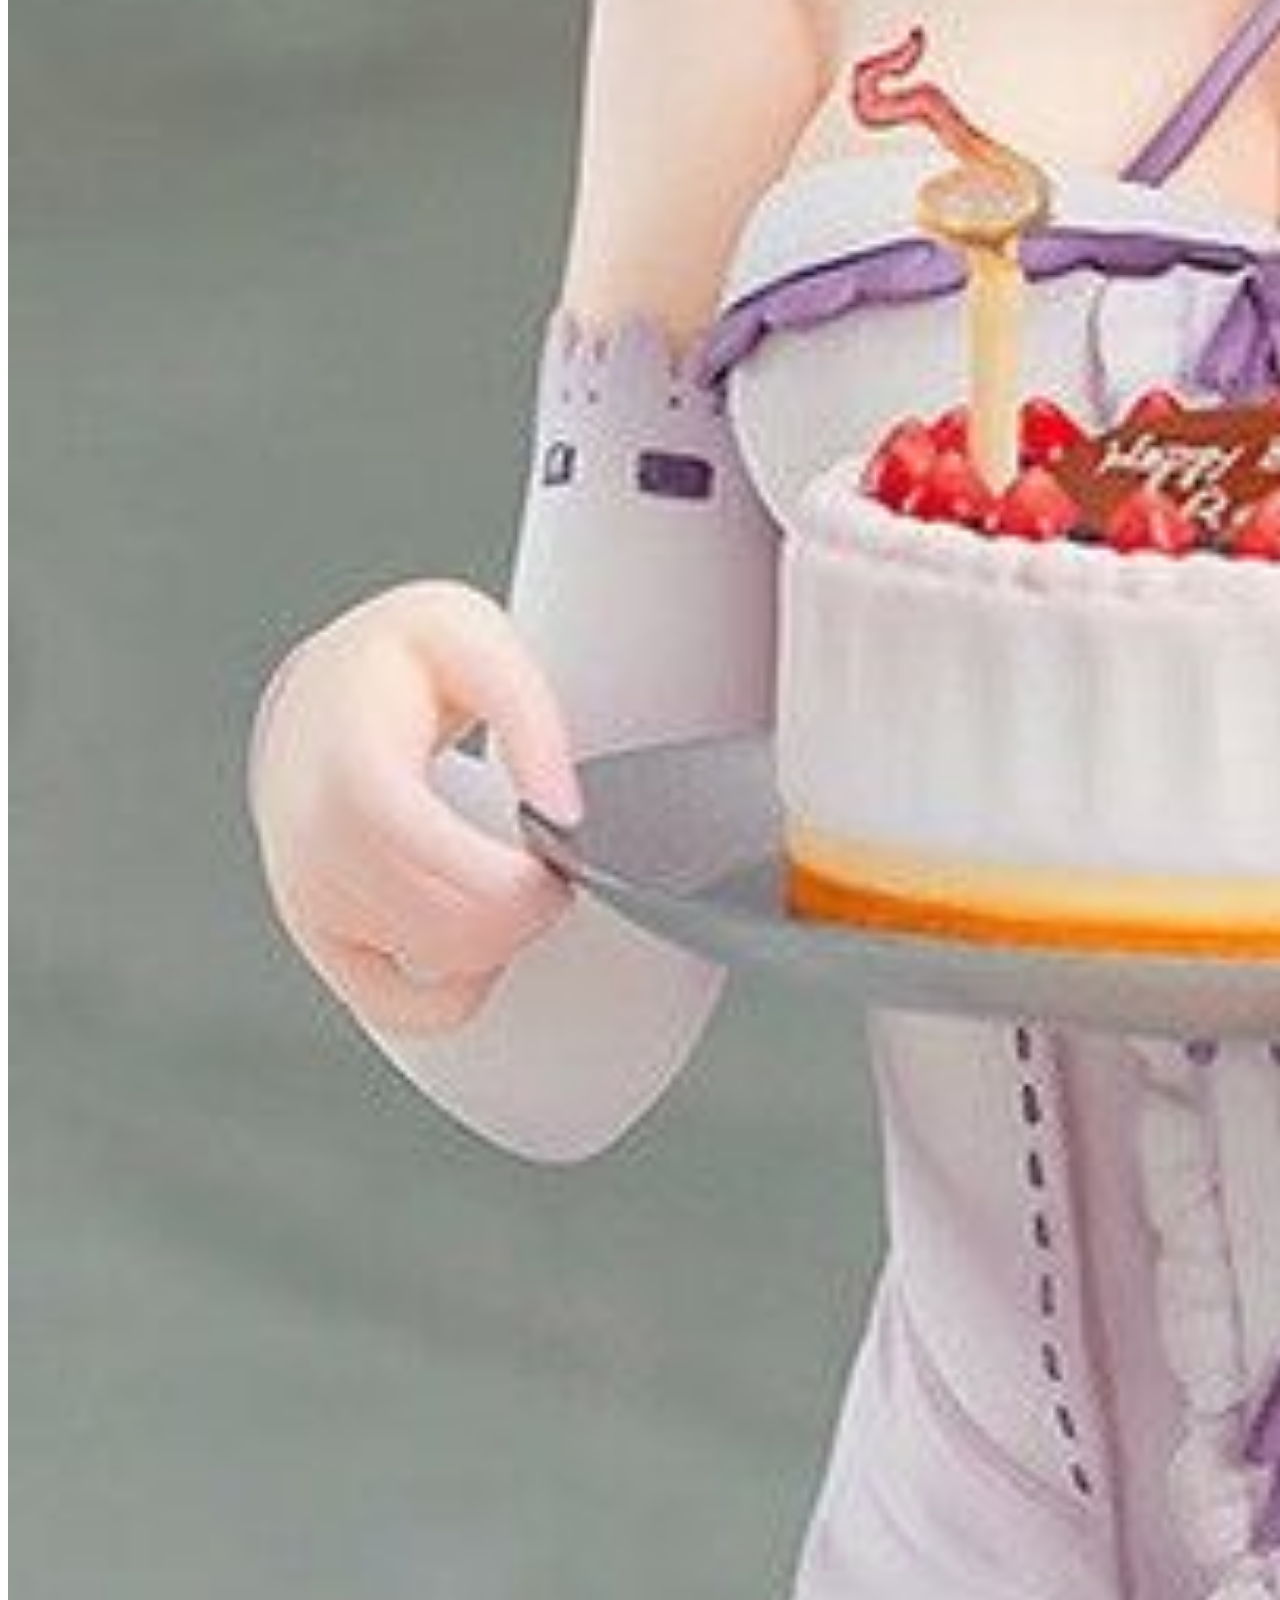
<file: shop.html>
<!DOCTYPE html>
<html lang="en">
<head>
    <meta charset="UTF-8">
    <meta http-equiv="X-UA-Compatible" content="IE=edge">
    <meta name="viewport" content="width=device-width, initial-scale=1.0">
    <title>Document</title>
</head>
<body>
    <!doctype html>
<html lang="en">
  <head>
    <!-- Required meta tags -->
    <meta charset="utf-8">
    <meta name="viewport" content="width=device-width, initial-scale=1, shrink-to-fit=no">

    <!-- Bootstrap CSS -->
    <link rel="stylesheet" href="https://cdn.jsdelivr.net/npm/bootstrap@4.6.0/dist/css/bootstrap.min.css" integrity="sha384-B0vP5xmATw1+K9KRQjQERJvTumQW0nPEzvF6L/Z6nronJ3oUOFUFpCjEUQouq2+l" crossorigin="anonymous">
    <link rel="stylesheet" href="css/shop.css">
     

    <title>Shoping list</title>
  </head>
  <body>
    <nav class="navbar navbar-expand-lg navbar-dark bg-dark">
      <a class="navbar-brand" href="#">GARAGE KIT</a>
      <button class="navbar-toggler" type="button" data-toggle="collapse" data-target="#navbarSupportedContent" aria-controls="navbarSupportedContent" aria-expanded="false" aria-label="Toggle navigation">
        <span class="navbar-toggler-icon"></span>
      </button>
    
      <div class="collapse navbar-collapse" id="navbarSupportedContent">
        <ul class="navbar-nav mr-auto">
          <li class="nav-item active">
            <a class="nav-link" href="#">Home<span class="sr-only">(current)</span></a>
          </li>
          <li class="nav-item">
            <a class="nav-link" href="/about.html">About</a>
          </li>
          <li class="nav-item dropdown">
            <a class="nav-link dropdown-toggle" href="/shop.html" id="navbarDropdown" role="button" data-toggle="dropdown" aria-haspopup="true" aria-expanded="false">
              Shop
            </a>
            <div class="dropdown-menu" aria-labelledby="navbarDropdown">
              <a class="dropdown-item" href="/shop.html">Figure</a>
              <a class="dropdown-item" href="/shop.html">costume</a>
              
              <div class="dropdown-divider"></div>
              <a class="dropdown-item" href="#">Contact us</a>
            </div>
          </li>
    

          <li class="nav-item">
              <a class="nav-link" href="/checkout.html">Chekout</a>
            </li>

            <li class="nav-item">
              <button type="button" class="btn btn-danger">Cart</button>
          </li>
        </ul>
        <form class="form-inline my-2 my-lg-0">
          <input class="form-control mr-sm-2" type="search" placeholder="Search" aria-label="Search">
          <button class="btn btn-outline-success my-2 my-sm-0" type="submit">Search</button>
        </form>
      </div>
    </nav>
    <h1>Shoping list</h1>
    <hr>
   

    <div class="container">
        <div class="columns">
          <div class="col-sm-2 mb-2">
            <img src="/figure/miku.jpg" alt="miku">
            <p class="text-center">Miku</p>

            <div class="col-lg">
                <div>
                <p class="display-4">$25.99</p>
                <h8>Free Delivery:May,6</h8>
                <a class="btn btn-danger mb-1" href="#">Add to Cart</a>
                <a class="btn btn-primary" href="#">Buy Now</a>
               </div>
            </div>
   
            
          </div>
          <hr>
          <div class="col-sm-2 mb-2">
            <img src="/figure/nana.webp" alt="nana">
            <p class="text-center">Nana</p>
            
            <div class="col-lg">
                <div>
                <p class="display-4">$25.99</p>
                <h8>Free Delivery:May,6</h8>
                <a class="btn btn-danger mb-1" href="#">Add to Cart</a>
                <a class="btn btn-primary" href="#">Buy Now</a>
               </div>
            </div>
          </div>

          <hr>
          <div class="col-sm-2 mb-2">
            <img src="/figure/sword.jpg" alt="sword">
            <p class="text-center">sword</p>
            <div class="col-lg">
                <div>
                <p class="display-4">$60.99</p>
                <h8>Free Delivery:May,6</h8>
                <a class="btn btn-danger mb-1" href="#">Add to Cart</a>
                <a class="btn btn-primary" href="#">Buy Now</a>
               </div>
            </div>
          </div>
          <hr>


          <div class="col-sm-2 mb-2">
            <img src="/figure/rem.jpg" alt="sword">
            <p class="text-center">Rem</p>

            <div class="col-lg">
                <div>
                <p class="display-4">$9999.99</p>
                <h8>Free Delivery:May,6</h8>
                <a class="btn btn-danger mb-1" href="#">Add to Cart</a>
                <a class="btn btn-primary" href="#">Buy Now</a>
               </div>
            </div>

          </div>
          <hr>


          <div class="col-sm-2 mb-2">
            <img src="/figure/lam.jpg" alt="sword">
            <p class="text-center">Lam</p>
            <div class="col-lg">
                <div>
                <p class="display-4">$9999.99</p>
                <h8>Free Delivery:May,6</h8>
                <a class="btn btn-danger mb-1" href="#">Add to Cart</a>
                <a class="btn btn-primary" href="#">Buy Now</a>
               </div>
            </div>
          </div>
          <hr>


          <div class="col-sm-2 mb-2">
            <img src="/figure/rebot.jpg" alt="sword">
            <p class="text-center">Rebot</p>
            <div class="col-lg">
                <div>
                <p class="display-4">$5.99</p>
                <h8>Free Delivery:May,6</h8>
                <a class="btn btn-danger mb-1" href="#">Add to Cart</a>
                <a class="btn btn-primary" href="#">Buy Now</a>
               </div>
            </div>
          </div>
        </div>
      </div>

    <!-- Optional JavaScript; choose one of the two! -->

    <!-- Option 1: jQuery and Bootstrap Bundle (includes Popper) -->
    <script src="https://code.jquery.com/jquery-3.5.1.slim.min.js" integrity="sha384-DfXdz2htPH0lsSSs5nCTpuj/zy4C+OGpamoFVy38MVBnE+IbbVYUew+OrCXaRkfj" crossorigin="anonymous"></script>
    <script src="https://cdn.jsdelivr.net/npm/bootstrap@4.6.0/dist/js/bootstrap.bundle.min.js" integrity="sha384-Piv4xVNRyMGpqkS2by6br4gNJ7DXjqk09RmUpJ8jgGtD7zP9yug3goQfGII0yAns" crossorigin="anonymous"></script>

    <!-- Option 2: Separate Popper and Bootstrap JS -->
    <!--
    <script src="https://code.jquery.com/jquery-3.5.1.slim.min.js" integrity="sha384-DfXdz2htPH0lsSSs5nCTpuj/zy4C+OGpamoFVy38MVBnE+IbbVYUew+OrCXaRkfj" crossorigin="anonymous"></script>
    <script src="https://cdn.jsdelivr.net/npm/popper.js@1.16.1/dist/umd/popper.min.js" integrity="sha384-9/reFTGAW83EW2RDu2S0VKaIzap3H66lZH81PoYlFhbGU+6BZp6G7niu735Sk7lN" crossorigin="anonymous"></script>
    <script src="https://cdn.jsdelivr.net/npm/bootstrap@4.6.0/dist/js/bootstrap.min.js" integrity="sha384-+YQ4JLhjyBLPDQt//I+STsc9iw4uQqACwlvpslubQzn4u2UU2UFM80nGisd026JF" crossorigin="anonymous"></script>
    -->
  </body>
</html>
</body>
</html>
</file>
<file: css/style.css>
img{
   width: 120%;
   padding: 20px;
   
}
</file>
<file: css/shop.css>
img{
    width: 250%;
}
</file>
